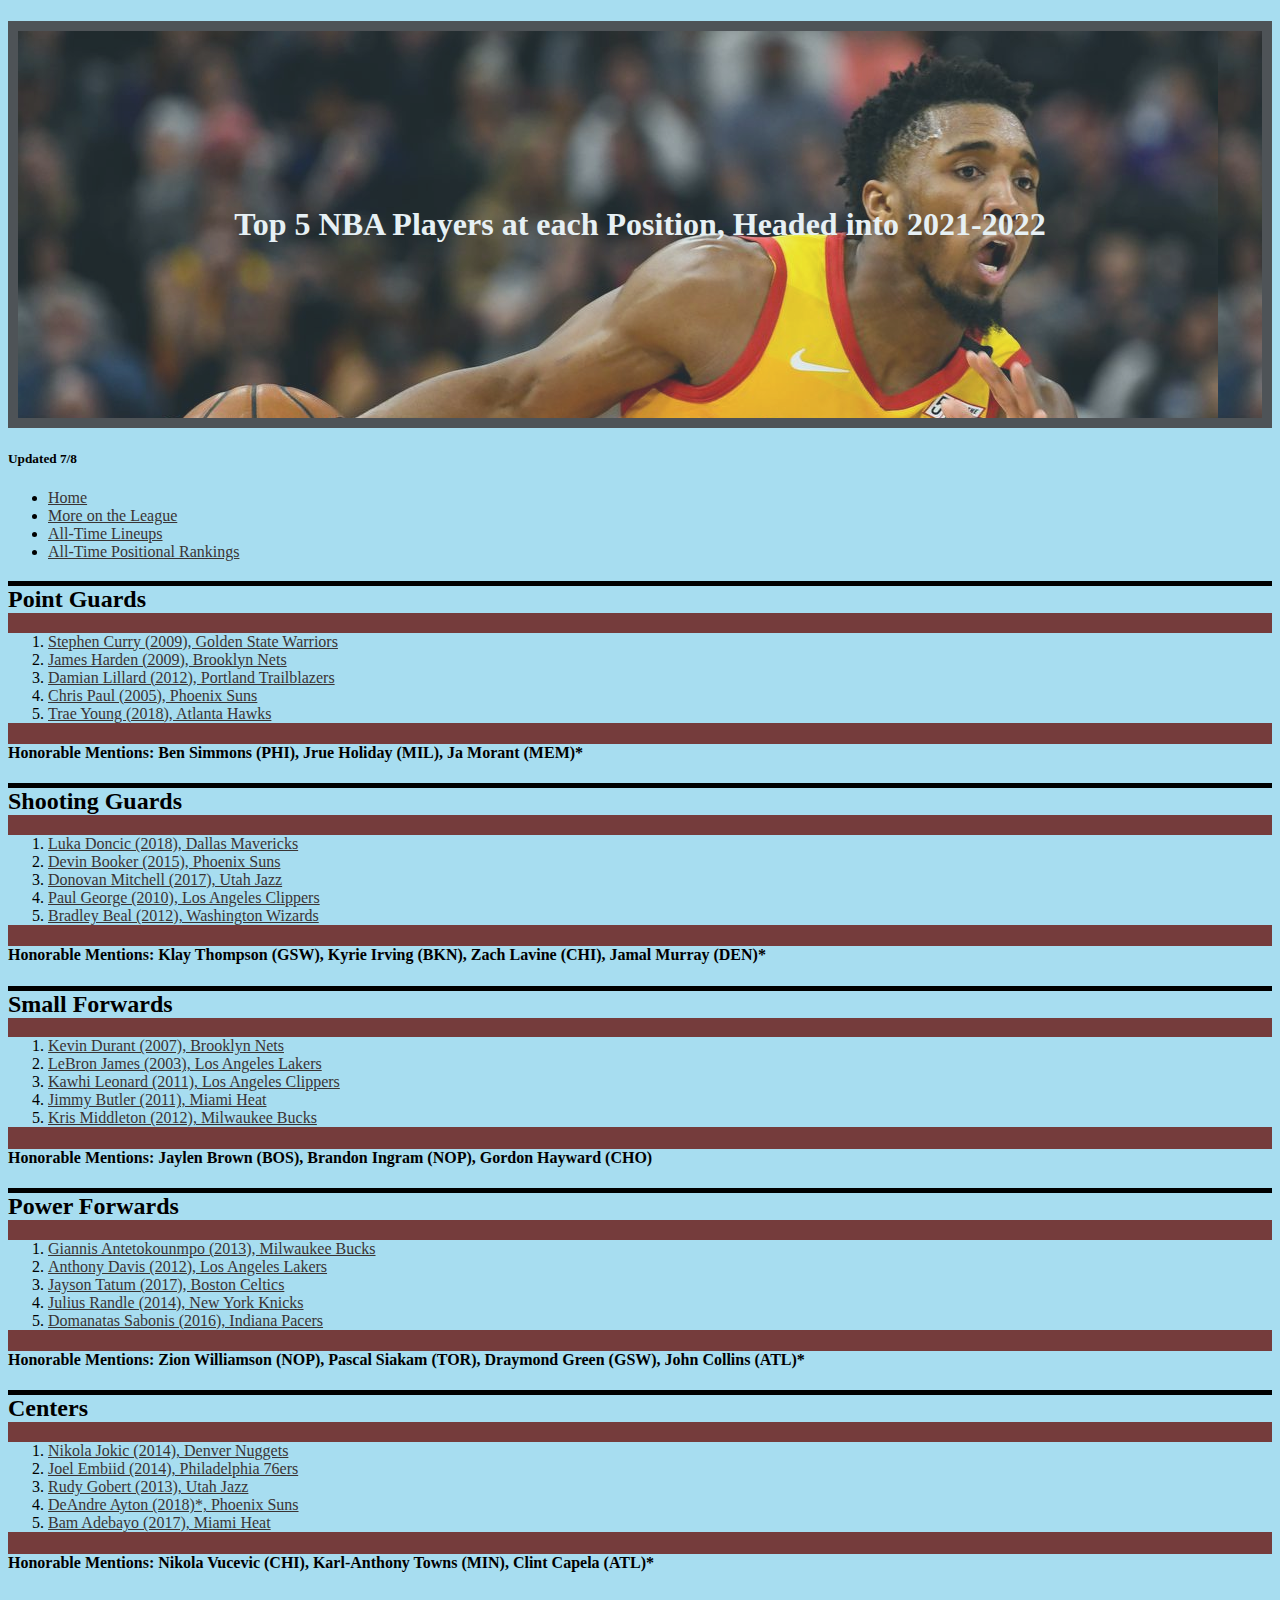
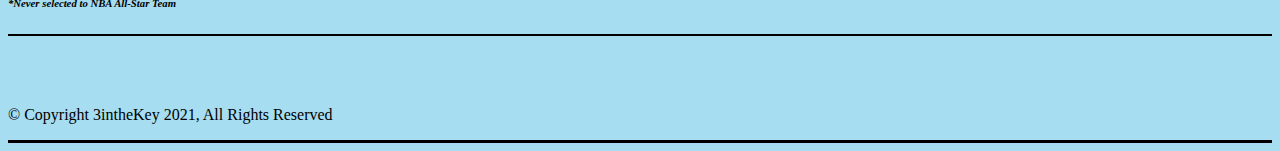
<file: index.html>
<!DOCTYPE html>

<!--For this html project, first just publish the basic skeleton. Then finish CSS course. 
Then review a solid template for html. Then come back to this-->


<html>
  <link href="./epic.css" rel="stylesheet">
  <body>

    <header>
      <title>Top NBA Players</title>
      <h1 id="article_title">Top 5 NBA Players at each Position, Headed into 2021-2022</h1>
      <h5 id="pub">Updated 7/8</h5>
    </header>
    
    <nav class="menu">
      <ul>
        <li><a href="./index.html">Home</a></li>
        <li><a href="./list.html">More on the League</a></li>
        <li><a href="./alltimes5.html">All-Time Lineups</a></li>
        <li><a href="./posrank.html">All-Time Positional Rankings</a></li>
      </ul>
    </nav>

    <article class="rankings">
      <section class="point_guards">
        <h2>Point Guards</h2>
          <ol>
            <li>
              <a href="https://en.wikipedia.org/wiki/Stephen_Curry" target="_blank">Stephen Curry (2009), Golden State Warriors</a>
            </li>
            <li>
              <a href="https://en.wikipedia.org/wiki/James_Harden" target="_blank">James Harden (2009), Brooklyn Nets</a>
            </li>
            <li>
              <a href="https://en.wikipedia.org/wiki/Damian_Lillard" target="_blank">Damian Lillard (2012), Portland Trailblazers</a>
            </li>
            <li>
              <a href="https://en.wikipedia.org/wiki/Chris_Paul" target="_blank">Chris Paul (2005), Phoenix Suns</a>
            </li>
            <li>
              <a href="https://en.wikipedia.org/wiki/Trae Young" target="_blank">Trae Young (2018), Atlanta Hawks</a>
            </li>
          </ol>
          <h4>Honorable Mentions: Ben Simmons (PHI), Jrue Holiday (MIL), Ja Morant (MEM)*</h4>
      </section>
      <section class="shooting_guards">
        <h2>Shooting Guards</h2>
          <ol>
            <li>
              <a href="https://en.wikipedia.org/wiki/Luka_Doncic" target="_blank">Luka Doncic (2018), Dallas Mavericks</a> 
            </li>
            <li>
              <a href="https://en.wikipedia.org/wiki/Devin_Booker" target="_blank">Devin Booker (2015), Phoenix Suns</a>
            </li>
            <li>
              <a href="https://en.wikipedia.org/wiki/Donovan_Mitchell" target="_blank">Donovan Mitchell (2017), Utah Jazz</a>
            </li>
            <li>
              <a href="https://en.wikipedia.org/wiki/Paul_George" target="_blank">Paul George (2010), Los Angeles Clippers</a>
            </li>
            <li>
              <a href="https://en.wikipedia.org/wiki/Bradley_Beal" target="_blank">Bradley Beal (2012), Washington Wizards</a>
            </li>
          </ol>
          <h4>Honorable Mentions: Klay Thompson (GSW), Kyrie Irving (BKN), Zach Lavine (CHI), Jamal Murray (DEN)*</h4>
      </section>
      <section class="small_forwards">
        <h2>Small Forwards</h2>
          <ol>
            <li>
              <a href="https://en.wikipedia.org/wiki/Kevin_Durant" target="_blank">Kevin Durant (2007), Brooklyn Nets</a>
            </li>
            <li>
              <a href="https://en.wikipedia.org/wiki/LeBron_James" target="_blank">LeBron James (2003), Los Angeles Lakers</a>
            </li>
            <li>
              <a href="https://en.wikipedia.org/wiki/Kawhi_Leonard" target="_blank">Kawhi Leonard (2011), Los Angeles Clippers</a>
            </li>
            <li>
              <a href="https://en.wikipedia.org/wiki/Jimmy_Butler" target="_blank">Jimmy Butler (2011), Miami Heat</a>
            </li>
            <li>
              <a href="https://en.wikipedia.org/wiki/Kris_Middleton" target="_blank">Kris Middleton (2012), Milwaukee Bucks</a>
            </li>
          </ol>
          <h4>Honorable Mentions: Jaylen Brown (BOS), Brandon Ingram (NOP), Gordon Hayward (CHO)</h4>
      </section>
      <section class="power_forwards">
        <h2>Power Forwards</h2>
          <ol>
            <li>
              <a href="https://en.wikipedia.org/wiki/Giannis_Antetokounmpo" target="_blank">Giannis Antetokounmpo (2013), Milwaukee Bucks</a>
            </li>
            <li>
              <a href="https://en.wikipedia.org/wiki/Anthony_Davis" target="_blank">Anthony Davis (2012), Los Angeles Lakers</a>
            </li>
            <li>
              <a href="https://en.wikipedia.org/wiki/Jayson_Tatum" target="_blank">Jayson Tatum (2017), Boston Celtics</a>
            </li>
            <li>
              <a href="https://en.wikipedia.org/wiki/Julius_Randle" target="_blank">Julius Randle (2014), New York Knicks</a>
            </li>
            <li>
              <a href="https://en.wikipedia.org/wiki/Domantas_Sabonis" target="_blank">Domanatas Sabonis (2016), Indiana Pacers</a>
            </li>
          </ol>
          <h4>Honorable Mentions: Zion Williamson (NOP), Pascal Siakam (TOR), Draymond Green (GSW), John Collins (ATL)*</h4>
      </section>
      <section class="centers">
        <h2>Centers</h2>
          <ol>
            <li>
              <a href="https://en.wikipedia.org/wiki/Nikola_Jokic" target="_blank">Nikola Jokic (2014), Denver Nuggets</a>
            </li>
            <li>
              <a href="https://en.wikipedia.org/wiki/Joel_Embiid" target="_blank">Joel Embiid (2014), Philadelphia 76ers</a>
            </li>
            <li>
              <a href="https://en.wikipedia.org/wiki/Rudy_Gobert" target="_blank">Rudy Gobert (2013), Utah Jazz</a>
            </li>
            <li>
              <a href="https://en.wikipedia.org/wiki/DeAndre_Ayton" target="_blank">DeAndre Ayton (2018)*, Phoenix Suns</a>
            </li>
            <li>
              <a href="https://en.wikipedia.org/wiki/Bam_Adebayo" target="_blank">Bam Adebayo (2017), Miami Heat</a>
            </li>
          </ol>
          <h4>Honorable Mentions: Nikola Vucevic (CHI), Karl-Anthony Towns (MIN), Clint Capela (ATL)*</h4>
      </section>
        <h6>
          <p>
            <em>*Never selected to NBA All-Star Team</em>
          </p>
        </h6>
    </article>

    <footer class="footer">
      <br>
      <br>
      <br>
      <p>&copy; Copyright 3intheKey 2021, All Rights Reserved</p>
    </footer>
  </body>
</html>
<!--Simulate Picks, Simulate a Season bday-->
</file>
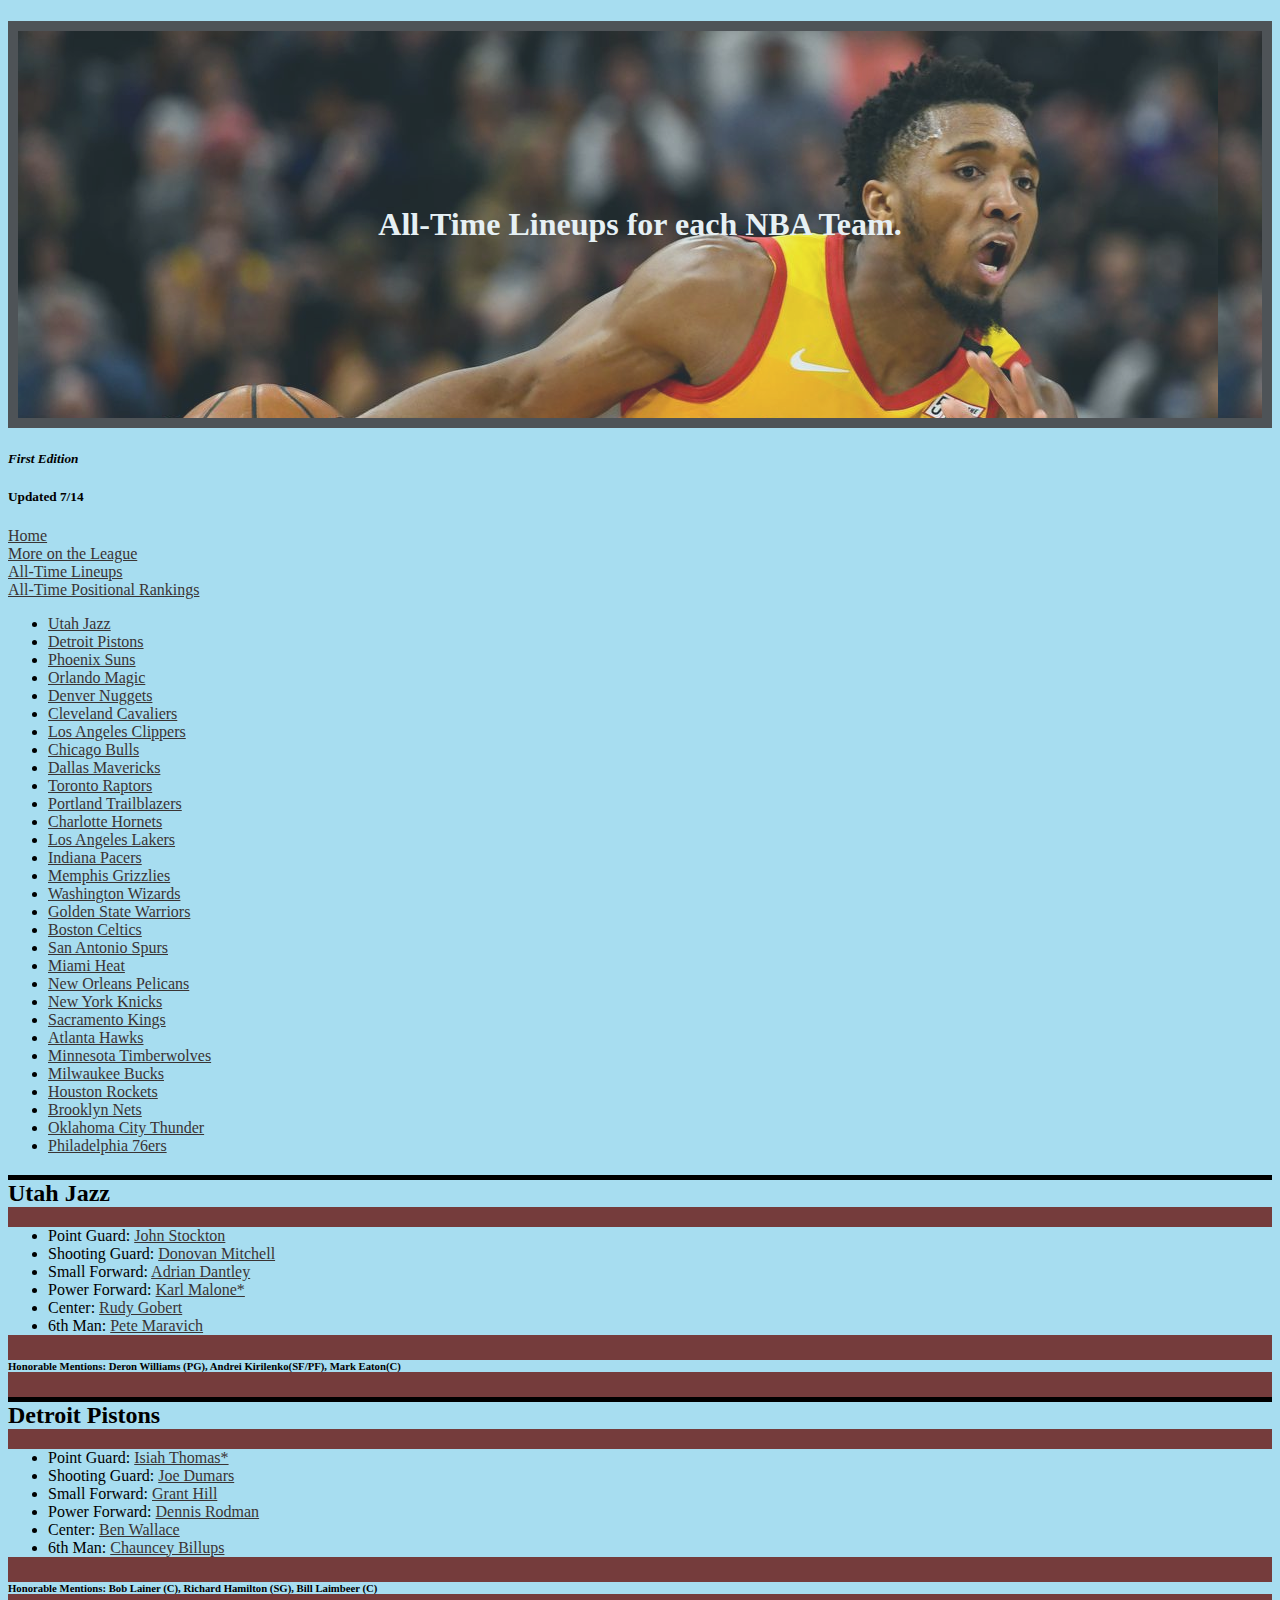
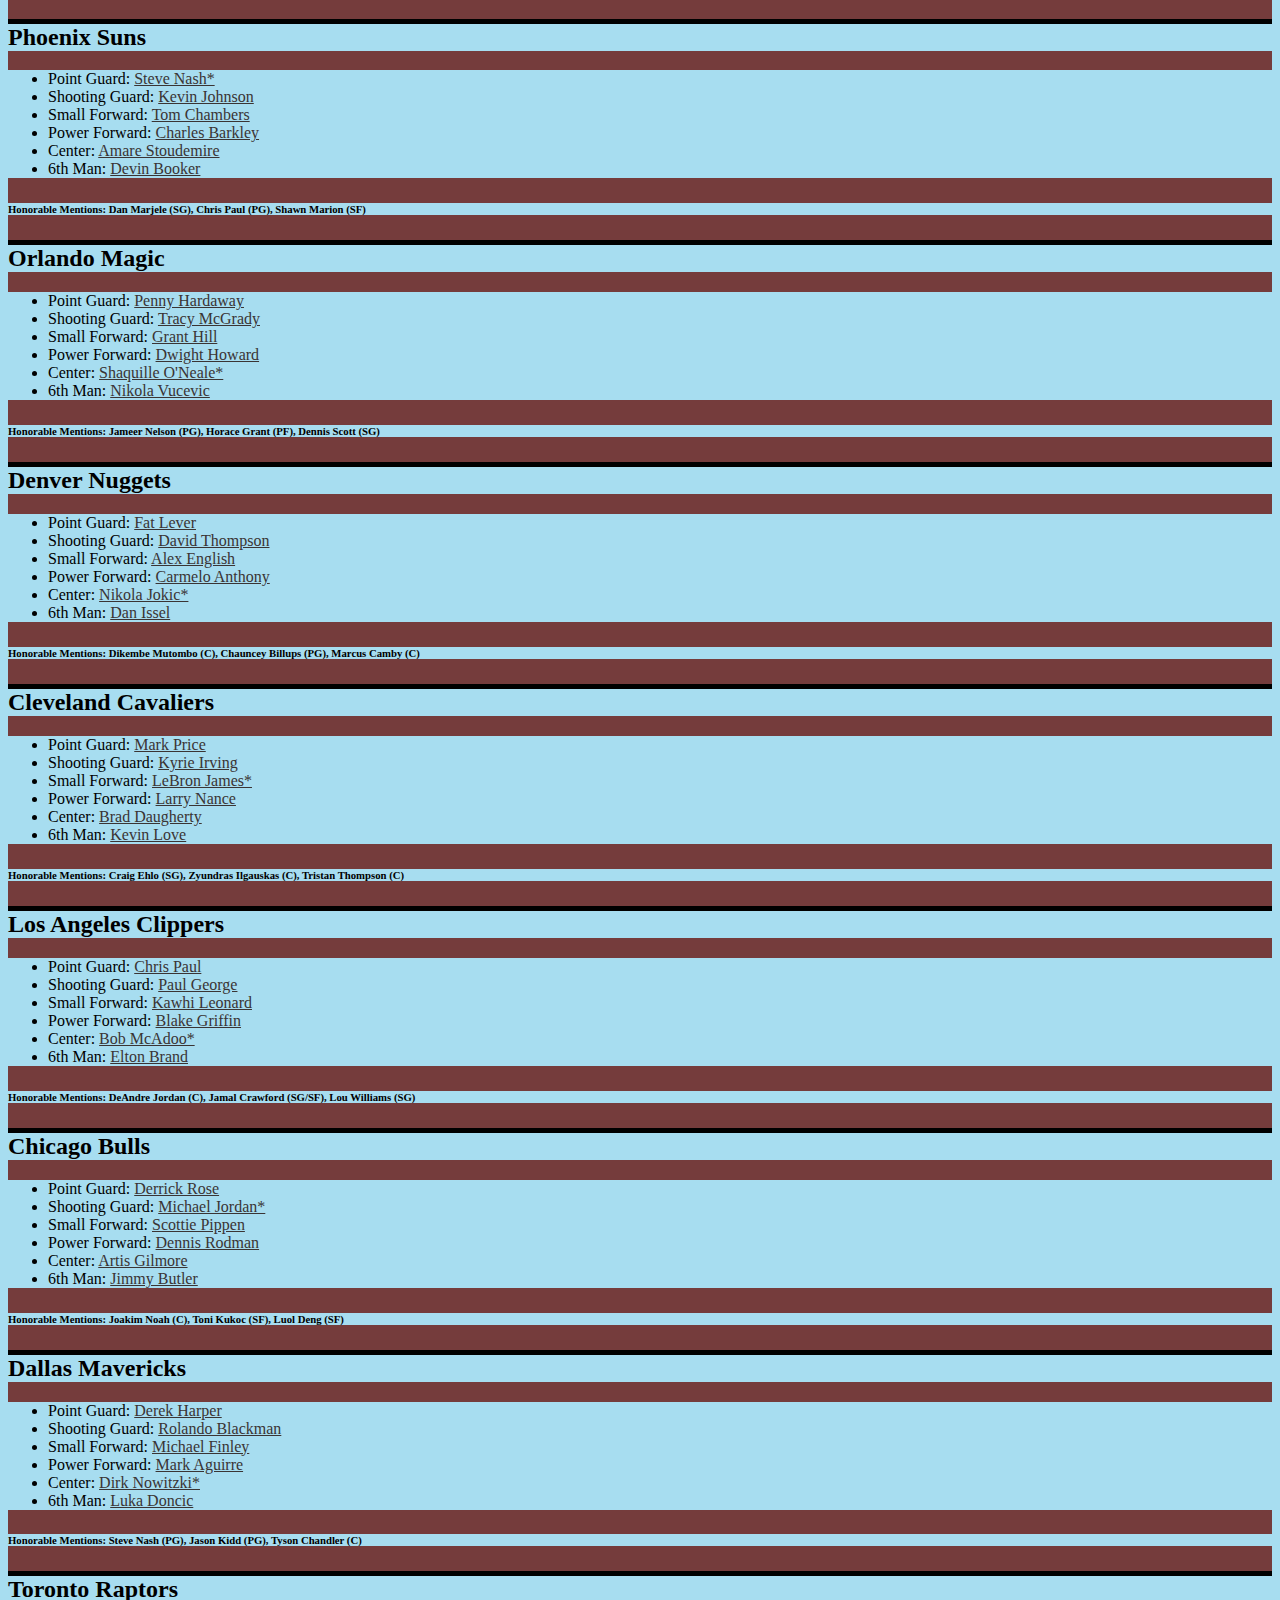
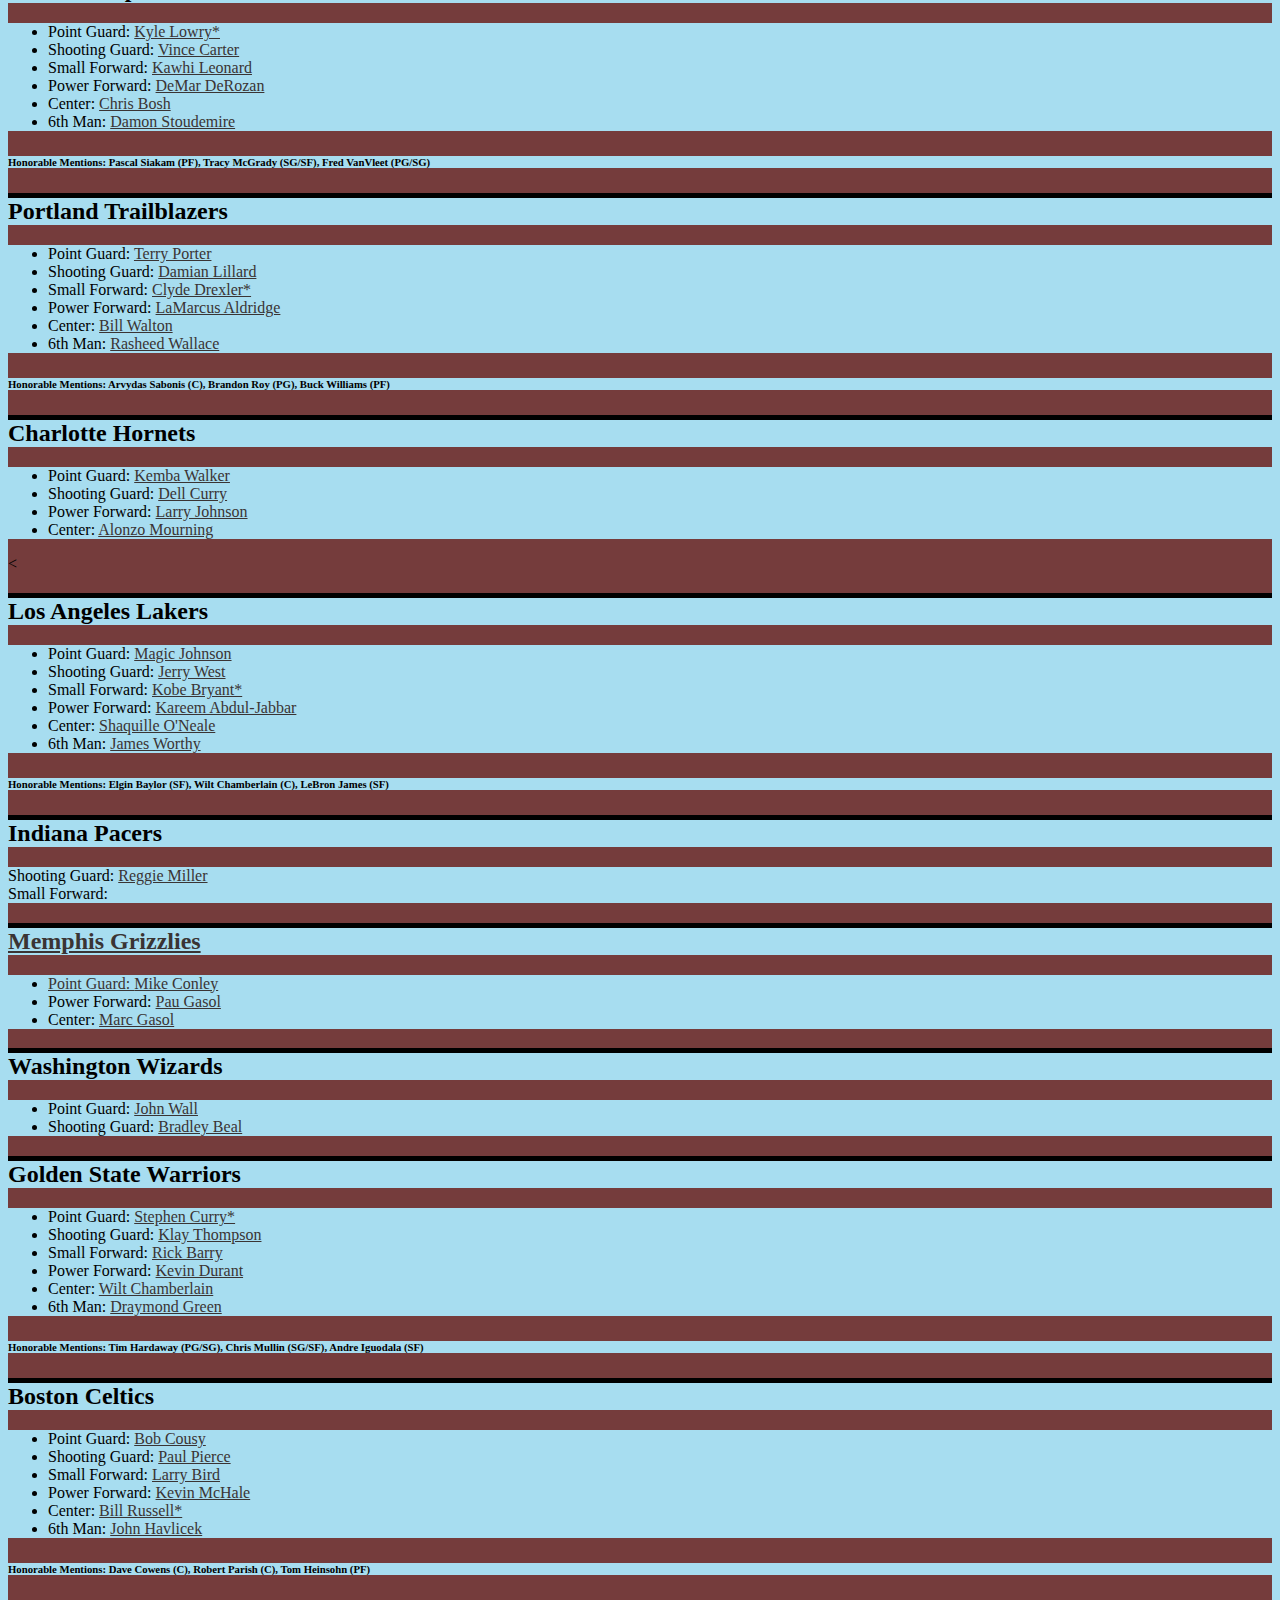
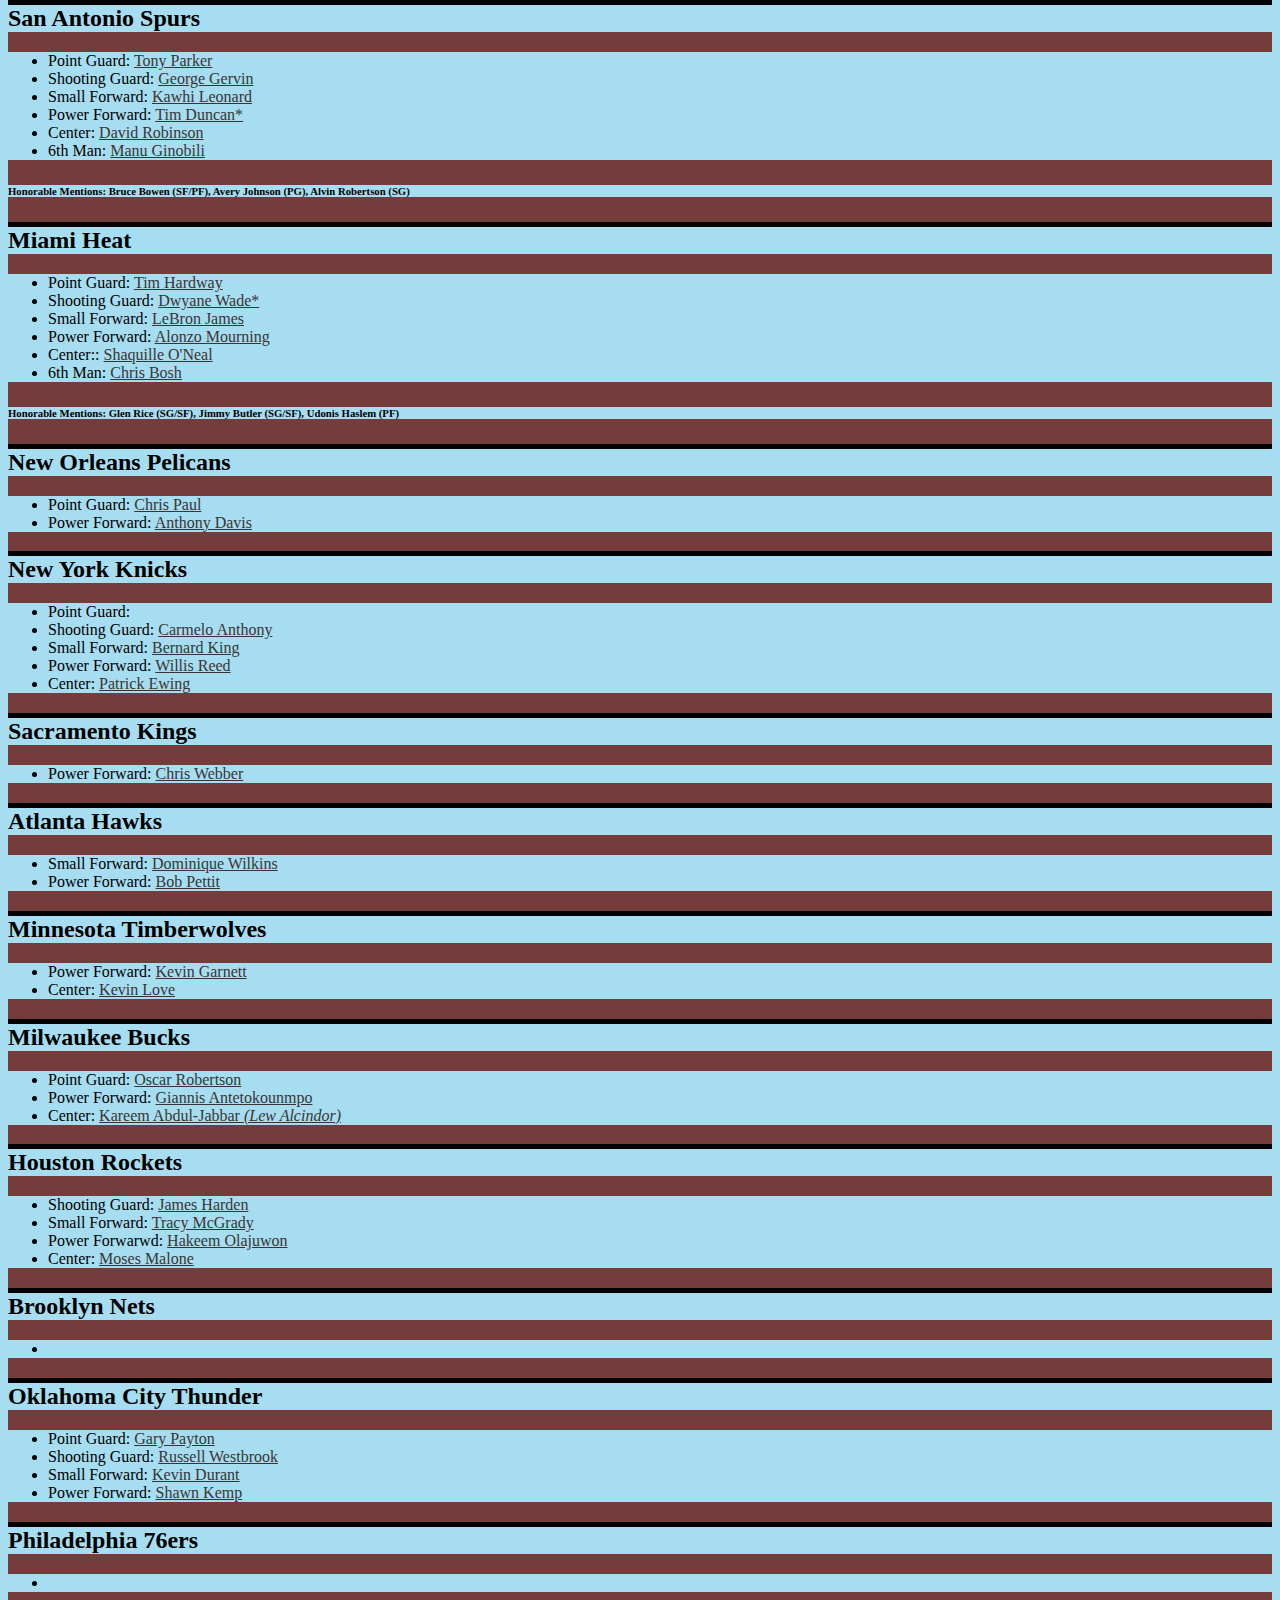
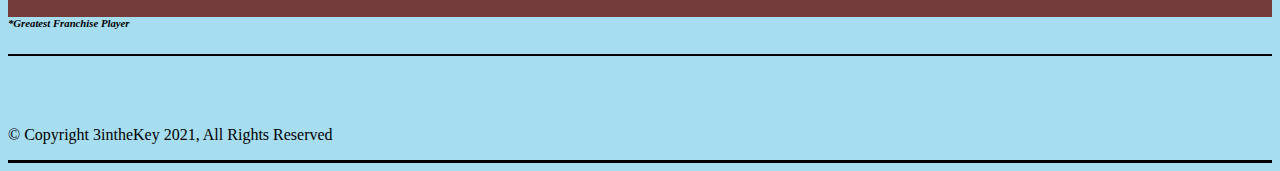
<file: alltimes5.html>
<!DOCTYPE html>

<!-- 
    This is another page on the website dedicated to All-Time starting 5s / lineups (not an explicit ranking)
-->

<html>
  <link href="./epic.css" rel="stylesheet">
  <body>

    <header>
      <title>All-Time Lineups</title>
      <h1 id="article_title">All-Time Lineups for each NBA Team.</h1>
      <h5>
          <!--
              Will be updated. This is just for practice and off the top of my head
          -->
          <em>First Edition</em>
      </h5>
      <h5 id="pub">Updated 7/14</h5>
    </header>
    
    <nav class="menu">
      <span>
        <li><a href="./index.html">Home</a></li>
        <li><a href="./list.html">More on the League</a></li>
        <li><a href="./alltimes5.html">All-Time Lineups</a></li>
        <li><a href="./posrank.html">All-Time Positional Rankings</a></li>
      </span>
      <ul>
          <!--
              Will probably need to adjust font size on this index
              And adjust the spacing to be more horizontal, compact, and clean
            -->
          <!--Use php &/ js to generate these lists with just names?...Notepad come to life,
            Program notepad app?????-->

          <li><a href="#UTA">Utah Jazz</a></li>
          <li><a href="#DET">Detroit Pistons</a></li>
          <li><a href="#PHO">Phoenix Suns</a></li>
          <li><a href="#ORL">Orlando Magic</a></li>
          <li><a href="#DEN">Denver Nuggets</a></li>

          <li><a href="#CLE">Cleveland Cavaliers</a></li>
          <li><a href="#LAC">Los Angeles Clippers</a></li>
          <li><a href="#CHI">Chicago Bulls</a></li>
          <li><a href="#DAL">Dallas Mavericks</a></li>
          <li><a href="#TOR">Toronto Raptors</a></li>

          <li><a href="#POR">Portland Trailblazers</a></li>
          <li><a href="#CHO">Charlotte Hornets</a></li>   
          <li><a href="#LAL">Los Angeles Lakers</a></li>
          <li><a href="#IND">Indiana Pacers</a></li>
          <li><a href="#MEM">Memphis Grizzlies</a></li>

          <li><a href="#WAS">Washington Wizards</a></li>
          <li><a href="#GSW">Golden State Warriors</a></li>
          <li><a href="#BOS">Boston Celtics</a></li>
          <li><a href="#SAS">San Antonio Spurs</a></li>
          <li><a href="#MIA">Miami Heat</a></li>

          <li><a href="#NOP">New Orleans Pelicans</a></li>
          <li><a href="#NYK">New York Knicks</a></li>
          <li><a href="#SAC">Sacramento Kings</a></li>
          <li><a href="#ATL">Atlanta Hawks</a></li>
          <li><a href="#MIN">Minnesota Timberwolves</a></li>
          
          <li><a href="#MIL">Milwaukee Bucks</a></li>
          <li><a href="#HOU">Houston Rockets</a></li>
          <li><a href="#BKN">Brooklyn Nets</a></li>
          <li><a href="#OKC">Oklahoma City Thunder</a></li>
          <li><a href="#PHI">Philadelphia 76ers</a></li>
      </ul>
    </nav>

    <!-- 
        1) Test Links
        2) Power Rankings
        3) Fix Sacing of Index
        4) More formatting 
         
        Spend time MORE wisely

            UTA: PHO: DEN: LAC: DAL: POR: LAL: MEM: 
            GSW: SAS: NOP: SAC: MIN: HOU: OKC: 
            
            PHI: BKN: MIL: ATL: NYK: MIA: BOS: WAS: 
            IND: CHO: TOR: CHI: CLE: ORL: DET:   
    -->

    <article class="team personell">

      <!--Team 1-->  
      <section class="team">
        <h2 id="UTA">Utah Jazz</h2>
        <ul>
           <li>
               Point Guard: <a href="https://en.wikipedia.org/wiki/John_Stockton" target="_blank">John Stockton</a>
           </li>
           <li>
               Shooting Guard: <a href="https://en.wikipedia.org/wiki/Donovan_Mitchell" target="_blank">Donovan Mitchell</a>
           </li>
           <li>
               Small Forward: <a href="https://en.wikipedia.org/wiki/Adrian_Dantley" target="_blank">Adrian Dantley</a>
           </li>
           <li>
               Power Forward: <a href="https://en.wikipedia.org/wiki/Karl_Malone" target="_blank">Karl Malone*</a>
           </li>
           <li>
               Center: <a href="https://en.wikipedia.org/wiki/Rudy_Gobert" target="_blank">Rudy Gobert</a>
           </li>
           <li>
               6th Man: <a href="https://en.wikipedia.org/wiki/Pete_Maravich" target="_blank">Pete Maravich</a>
           </li>
        </ul>
        <h6>Honorable Mentions: Deron Williams (PG), Andrei Kirilenko(SF/PF), Mark Eaton(C)</h6>
      </section>

      <!--Team 2-->
      <section class="team">
        <h2 id="DET">Detroit Pistons</h2>
        <ul>
            <li>
                Point Guard: <a href="https://en.wikipedia.org/wiki/Isiah_Thomas" target="_blank">Isiah Thomas*</a>
            </li>
            <li>
                Shooting Guard: <a href="https://en.wikipedia.org/wikiJoe_Dumars" target="_blank">Joe Dumars</a>
            </li>
            <li>
                Small Forward: <a href="https://en.wikipedia.org/wiki/Grant_Hill" target="_blank">Grant Hill</a>
            </li>
            <li>
                Power Forward: <a href="https:/en.wikipedia.org/wiki/Dennis_Rodman" target="_blank">Dennis Rodman</a>
            </li>
            <li>
                Center: <a href="https://en.wikipedia.org/wiki/Ben_Wallace" target="_blank">Ben Wallace</a>
            </li>
            <li>
                6th Man: <a href="https://en.wikipedia.org/wiki/Chauncey_Billups" target="_blank">Chauncey Billups</a>
            </li>
        </ul>
        <h6>Honorable Mentions: Bob Lainer (C), Richard Hamilton (SG), Bill Laimbeer (C)</h6>
      </section>

      <!--Team 3-->
      <section class="team">
        <h2 id="PHO">Phoenix Suns</h2>
        <ul>
            <li>
                Point Guard: <a href="https://en.wikipedia.org/wiki/Steve_Nash" target="_blank">Steve Nash*</a>
            </li>
            <li>
                Shooting Guard: <a href="https://en.wikipedia.org/wiki/Kevin_Johsnon" target="_blank">Kevin Johnson</a>
            </li>
            <li>
                Small Forward: <a href="https://en.wikipedia.org/wiki/Tom_Chambers" target="_blank">Tom Chambers</a>
            </li>
            <li>
                Power Forward: <a href="https://en.wikipedia.org/wiki/Charles_Barkley" target="_blank">Charles Barkley</a>
            </li>
            <li>
                Center: <a href="https://en.wikipedia.org/wiki/Amare_Stoudemire" target="_blank">Amare Stoudemire</a>
            </li>
            <li>
                6th Man: <a href="https://en.wikipedia.org/wiki/Devin_Booker" target="_blank">Devin Booker</a>
            </li>
        </ul>
        <h6>Honorable Mentions: Dan Marjele (SG), Chris Paul (PG), Shawn Marion (SF)</h6> 
      </section>

      <!--Team 4-->
      <section class="team">
        <h2 id="ORL">Orlando Magic</h2>
        <ul>
            <li>
                Point Guard: <a href="https://en.wikipedia.org/wiki/Penny_Hardaway" target="_blank">Penny Hardaway</a>
            </li>
            <li>
                Shooting Guard: <a href="https://en.wikipedia.org/wiki/Tracy_McGrady" target="_blank">Tracy McGrady</a>
            </li>
            <li>
                Small Forward: <a href="https://en.wikipedia.org/wiki/Grant_Hill" target="_blank">Grant Hill</a>
            </li>
            <li>
                Power Forward: <a href="https://en.wikipedia.org/wiki/Dwight_Howard" target="_blank">Dwight Howard</a>
            </li>
            <li>
                Center: <a href="https://en.wikipedia.org/wiki/Shaquille_O'Neale" target="_blank">Shaquille O'Neale*</a>
            </li>
            <li>
                6th Man: <a href="https:en.wikipedia.org/wiki/Nick_Anderson" target="_blank">Nikola Vucevic</a>
            </li>
        </ul>
        <h6>Honorable Mentions: Jameer Nelson (PG), Horace Grant (PF), Dennis Scott (SG)</h6>
      </section>

      <!--Team 5-->
      <section class="team">
        <!--jokic, mutombo, murray, english, iverson, billups, melo, camby, fat, dan issel, david thompson-->
        <h2 id="DEN">Denver Nuggets</h2>
        <ul>
            <li>
                Point Guard: <a href="https://en.wikipedia.org/wiki/lafayette_lever" target="_blank">Fat Lever</a>
            </li>
            <li>
                Shooting Guard: <a href="https://en.wikipedia.org/wiki/David_Thompson" target="_blank">David Thompson</a>
            </li>
            <li>
                Small Forward: <a href="https://en.wikipedia.org/wiki/Alex_English" target="_blank">Alex English</a>
            </li>
            <li>
                Power Forward: <a href="https://en.wikipedia.org/wiki/Carmelo_Anthony" target="_blank">Carmelo Anthony</a>
            </li>
            <li>
                Center: <a href="https://en.wikipedia.org/wiki/Nikola_Jokic" target="_blank">Nikola Jokic*</a>
            </li>
            <li>
                6th Man: <a href="https://en.wikipedia.org/wiki/Dan_Issel" target="_blank">Dan Issel</a>
            </li>
        </ul>
        <h6>Honorable Mentions: Dikembe Mutombo (C), Chauncey Billups (PG), Marcus Camby (C)</h6>
      </section>

      <!--Team 6-->
      <section class="team">
        <h2 id="CLE">Cleveland Cavaliers</h2>
        <ul>
            <li>
                Point Guard: <a href="https://en.wikipedia.org/wiki/Mark_Price" target="_blank">Mark Price</a>
            </li>
            <li>
                Shooting Guard: <a href="https://en.wikipedia.org/wiki/Kyrie_Irving" target="_blank">Kyrie Irving</a>
            </li>
            <li>
                Small Forward: <a href="https://en.wikipedia.org/wiki/LeBron_James" target="_blank">LeBron James*</a>
            </li>
            <li>
                Power Forward: <a href="https://en.wikipedia.org/wiki/Larry_Nance" target="_blank">Larry Nance</a>
            </li>
            <li>
                Center: <a href="https://en.wikipedia.org/wiki/Brad_Daugherty" target="_blank">Brad Daugherty</a>
            </li>
            <li>
                6th Man: <a href="https://en.wikipedia.org/wiki/Kevin_Love" target="_blank">Kevin Love</a>
            </li>
        </ul>
        <h6>Honorable Mentions: Craig Ehlo (SG), Zyundras Ilgauskas (C), Tristan Thompson (C)</h6>
      </section>

      <!--Team 7-->
      <section class="team">
        <h2 id="LAC">Los Angeles Clippers</h2>
        <ul>
            <li>
                Point Guard: <a href="https://en.wikipedia.org/wiki/Chris_Paul" target="_blank">Chris Paul</a>
            </li>
            <li>
                Shooting Guard: <a href="https://en.wikipedia.org/wiki/Paul_George" target="_blank">Paul George</a>
            </li>
            <li>
                Small Forward: <a href="https://en.wikipedia.org/wiki/Kawhi_Leonard" target="_blank">Kawhi Leonard</a>
            </li>
            <li>
                Power Forward: <a href="https://en.wikipedia.org/wiki/Blake_Griffin" target="_blank">Blake Griffin</a>
            </li>
            <li>
                Center: <A href="https://en.wikipedia.org/wiki/Bob_McAdoo" target="_blank">Bob McAdoo*</A>
            </li>
            <li>
                6th Man: <a href="https://en.wikipedia.org/wiki/Elton_Brand" target="_blank">Elton Brand</a>
            </li>
        </ul>
        <h6>Honorable Mentions: DeAndre Jordan (C), Jamal Crawford (SG/SF), Lou Williams (SG)</h6>
      </section>

      <!--Team 8-->
      <section class="team">
          <h2 id="CHI">Chicago Bulls</h2>
          <ul>
              <li>
                  Point Guard: <a href="https://en.wikipedia.org/wiki/Derrick_Rose" target="_blank">Derrick Rose</a>
              </li>
              <li>
                  Shooting Guard: <a href="https://en.wikipedia.org/wiki/Michael_Jordan" target="_blank">Michael Jordan*</a>
              </li>
              <li>
                  Small Forward: <a href="https://en.wikipedia.org/Scottie_Pippen" target="_blank">Scottie Pippen</a>
              </li>
              <li>
                  Power Forward: <a href="https://en.wikipedia.org/Dennis_Rodamn" target="_blank">Dennis Rodman</a>
              </li>
              <li>
                  Center: <a href="https://en.wikipedia.org/wiki/Artis_Gilmore" target="_blank">Artis Gilmore</a>
              </li>
              <li>
                  6th Man: <a href="https://en.wikipedia.org/wiki/Jimmy_Butler" target="_blank">Jimmy Butler</a>
              </li>
          </ul>
          <h6>Honorable Mentions: Joakim Noah (C), Toni Kukoc (SF), Luol Deng (SF)</h6>
      </section>

      <!--Team 9-->
      <section class="team">
          <h2 id="DAL">Dallas Mavericks</h2>
          <ul>
              <!--Dirk, Luka, Nash, Aguirre, Chandler, Kidd, Finley, Rolando Blackman, Derek Harper-->
              <li>
                  Point Guard: <a href="https://en.wikipedia.org/wiki/Derek_Harper" target="_blank">Derek Harper</a>
              </li>
              <li>
                  Shooting Guard: <a href="https://en.wikipedia.org/wiki/Rolando_Blackman" target="_blank">Rolando Blackman</a>
              </li>
              <li>
                  Small Forward: <a href="https://en.wikipedia.org/wiki/Michael_Finley" target="_blank">Michael Finley</a>
              </li>
              <li>
                  Power Forward: <a href="https://en.wikipedia.org/wiki/Mark_Aguirre" target="_blank">Mark Aguirre</a>
              </li>
              <li>
                  Center: <a href="https://en.wikipedia.org/wiki/Dirk_Nowitzki" target="_blank">Dirk Nowitzki*</a>
              </li>
              <li>
                  6th Man: <a href="https://en.wikipedia.org/wiki/Luka_Doncic" target="_blank">Luka Doncic</a>
              </li>
          </ul>
          <h6>Honorable Mentions: Steve Nash (PG), Jason Kidd (PG), Tyson Chandler (C)</h6>
      </section>

      <!--Team 10-->
      <section class="team">
          <h2 id="TOR">Toronto Raptors</h2>
          <ul>
              <li>
                  Point Guard: <a href="https://en.wikipedia.org/wiki/Kyle_Lowry" target="_blank">Kyle Lowry*</a>
              </li>
              <li>
                  Shooting Guard: <a href="https://en.wikipedia.org/wiki/Vince_Carter" target="_blank">Vince Carter</a>
              </li>
              <li>
                  Small Forward: <a href="https://en.wikipedia.org/wiki/Kawhi_Leonard" target="_blank">Kawhi Leonard</a>
              </li>
              <li>
                  Power Forward: <a href="https://en.wikipedia.org/wiki/DeMar_DeRozan" target="_blank">DeMar DeRozan</a>
              </li>
              <li>
                  Center: <a href="https://en.wikipedia.org/wiki/Chris_Bosh" target="_blank">Chris Bosh</a>
              </li>
              <li>
                  6th Man: <a href="https://en.wikipedia.org/wiki/DAmon_Stoudemire" target="_blank">Damon Stoudemire</a>
              </li>
            </ul>
            <h6>Honorable Mentions: Pascal Siakam (PF), Tracy McGrady (SG/SF), Fred VanVleet (PG/SG) </h6>
      </section>

      <!--Team 11-->
      <section class="team">
          <h2 id="POR">Portland Trailblazers</h2>
          <ul>
              <li>
                  Point Guard: <a href="https://en.wikipedia.org/wiki/Terry_Porter" target="_blank">Terry Porter</a>
              </li>
              <li>
                  Shooting Guard: <a href="https://en.wikipedia.org/wiki/Damian_Lillard" target="_blank">Damian Lillard</a>
              </li>
              <li>
                  Small Forward: <a href="https://en.wikipedia.org/wiki/Clyde_Drexler" target="_blank">Clyde Drexler*</a>
              </li>
              <li>
                  Power Forward: <a href="https://en.wikipedia.org/wiki/LaMarcus Aldridge" target="_blank">LaMarcus Aldridge</a>
              </li>
              <li>
                  Center: <a href="https://en.wikipedia.org/wiki/Bill_Walton" target="_blank">Bill Walton</a>
              </li>
              <li>
                  6th Man: <a href="https://en.wikipedia.org/wiki/Rasheed_Wallace" target="_blank">Rasheed Wallace</a>
              </li>
          </ul>
          <h6>Honorable Mentions: Arvydas Sabonis (C), Brandon Roy (PG), Buck Williams (PF)</h6>
      </section>

      <!--Team 12-->
      <section class="team">
          <h2 id="CHO">Charlotte Hornets</h2>
          <!--Bogues, Coleman, Wallace, Gill, Jefferson-->
          <ul>
              <li>
                  Point Guard: <a href="https://en.wikipedia.org/wiki/Kemba_Walker" target="_blank">Kemba Walker</a>
              </li>
              <li>
                  Shooting Guard: <a href="https://en.wikipedia.org/wiki/Dell_Curry" target="_blank">Dell Curry</a>
              </li>
              <li>
                  Power Forward: <a href="https://en.wikipedia.org/wiki/Larry_Johnson">Larry Johnson</a>
              </li>
              <li>
                  Center: <a href="https://en.wikipedia.org/wiki/Alonzo_Mourning">Alonzo Mourning</a>
              </li>
          </ul>
     
      </section>
      <!--Team 13-->
      <section class="team"><
          <h2 id="LAL">Los Angeles Lakers</h2>
          <ul>
              <li>
                  Point Guard: <a href="https://en.wikipedia.org/wiki/Magic_Johnson" target="_blank">Magic Johnson</a>
              </li>
              <li>
                  Shooting Guard: <a href="https://en.wikipedia.org/wiki/Jerry_West" target="_blank">Jerry West</a>
              </li>
              <li>
                  Small Forward: <a href="https://en.wikipedia.org/wiki/Kobe_Bryant" target="_blank">Kobe Bryant*</a>
              </li>
              <!--Can Kobe the greatest Laker, while Magic remains the greatest player? There are non-playing qualities that can contribute to this-->
              <li>
                  Power Forward: <a href="https://en.wikipedia.org/wiki/Kareem_Abdul-Jabbar" target="_blank">Kareem Abdul-Jabbar</a>
              </li>
              <li>
                  Center: <a href="https://en.wikipedia.org/wiki/Shaquille_O'Neal" target="_blank">Shaquille O'Neale</a>
              </li>
              <li>
                  6th Man: <a href="https://en.wikipedia.org/wiki/James_Worthy" target="_blank">James Worthy</a>
              </li>
          </ul>
          <h6>Honorable Mentions: Elgin Baylor (SF), Wilt Chamberlain (C), LeBron James (SF)</h6>
      </section>

      <!--Team 14-->
      <section class="team">
          <h2 id="IND">Indiana Pacers</h2>
          <!--Jermaine O'Neale, Rick Smits, Mark Jackson, David West, Roy Hibbert, George Hill, Chris Mullin-->
          <li>
              Shooting Guard: <a href="https://en.wikipedia.org/wiki/Reggie_Miller" target="_blank">Reggie Miller</a>
          </li>
          <li>
              Small Forward: <a href="https://en.wikipedia.org/wiki/Paul_George" target="_blank"
          </li>
     
      </section>
      <!--Team 15-->
      <section class="team">
          <h2 id="MEM">Memphis Grizzlies</h2>
          <!--Shane Battier, Rudy Gay, Zach Randolph, Tony Allen, primes lol-->
          <ul>
            <li>
                Point Guard: <a href="https://en.wikipedia.org/wiki/Mike_Conley" target="_blank">Mike Conley</a>
            </li>
            <li>
                Power Forward: <a href="https://en.wikipedia.org/wiki/Pau_Gasol" target="_blank">Pau Gasol</a>
            </li>
            <li>
                Center: <a href="https://en.wikipedia.org/wiki/Marc_Gasol" target="_blank">Marc Gasol</a>
            </li>
          </ul>
      
      </section>
      <!--Team 16-->
      <section class="team">
          <h2 id="WAS">Washington Wizards</h2>
          <!--Gilbert Arenas, Michael Jordan, Unseld-->
          <ul>
              <li>
                  Point Guard: <a href="https://en.wikipedia.org/wiki/John_Wall" target="_blank">John Wall</a>
              </li>
              <li>
                  Shooting Guard: <a href="https://en.wikipedia.org/wiki/Bradley_Beal" target="_blank">Bradley Beal</a>
              </li>
          </ul>
         
      </section>
      <!--Team 17-->
      <section class="team">
          <h2 id="GSW">Golden State Warriors</h2>
          <ul>
              <li>
                  Point Guard: <a href="https://en.wikipedia.org/wiki/Stephen_Curry" target="_blank">Stephen Curry*</a>
              </li>
              <li>
                  Shooting Guard: <a href="https:/en.wikipedia.org/wiki/Klay_Thompson" target="_blank">Klay Thompson</a>
              </li>
              <li>
                  Small Forward: <a href="https://en.wikipedia.org/Rick_Barry" target="_blank">Rick Barry</a>
              </li>
              <li>
                  Power Forward: <a href="https://en.wikipedia.org/wiki/Kevin_Durant" target="_blank">Kevin Durant</a>
              </li>
              <li>
                  Center: <a href="https://en.wikipedia.org/wiki/Wilt_Chamberlain" target="_blank">Wilt Chamberlain</a>
              </li>
              <li>
                  6th Man: <a href="https://en.wikipedia.org/wiki/Draymond_Green" target="_blank">Draymond Green</a>
              </li>
          </ul>
          <h6>Honorable Mentions: Tim Hardaway (PG/SG), Chris Mullin (SG/SF), Andre Iguodala (SF)</h6> 
      </section>
      
      <!--Team 18-->
      <section class="team">
          <h2 id="BOS">Boston Celtics</h2>
          <!--cousy/rondo/johnson/jones, jones/pierce/dennis/allen/kc jones, bird/havlicek/walker, garnett/mchale, russell.parish-->
          <ul>
              <li>
                  Point Guard: <a href="https://en.wikipedia.org/wiki/Bob_Cousy" target="_blank">Bob Cousy</a>
              </li>
              <li>
                  Shooting Guard: <a href="https://en.wikipedia.org/wiki/Paul_Pierce" target="_blank">Paul Pierce</a>
              </li>
              <li>
                  Small Forward: <a href="https://en.wikipedia.org/wiki/Larry_Bird" target="_blank">Larry Bird</a>
              </li>
              <li>
                  Power Forward: <a href="https://en.wikipedia.org/en/wiki/Kevin_McHale" target="_blank">Kevin McHale</a>
              </li>
              <li>
                  Center: <a href="https://en.wikipedia.org/wiki/Bill_Russell" target="_blank">Bill Russell*</a>
              </li>
              <li>
                  6th Man: <a href="https:en.wikipedia.org/wiki/John_Havlicek" target="_blank">John Havlicek</a>
              </li>
          </ul>
          <h6>Honorable Mentions: Dave Cowens (C), Robert Parish (C), Tom Heinsohn (PF)</h6>
      </section>

      <!--Team 19-->
      <section class="team">
          <h2 id="SAS">San Antonio Spurs</h2>
          <ul>
              <li>
                  Point Guard: <a href="https://en.wikipedia.org/wiki/Tony_Parker" target="_blank">Tony Parker</a>
              </li>
              <li>
                  Shooting Guard: <a href="https://en.wikipedia.org/wiki/George_Gervin" target="_blank">George Gervin</a>
              </li>
              <li>
                  Small Forward: <a href="https::/en.wikipedia.org/wiki/Kawhi_Leonard" target="_blank">Kawhi Leonard</a>
              </li>
              <li>
                  Power Forward: <a href="https://en.wikipedia.org/wiki/Tim_Duncan" target="_blank">Tim Duncan*</a>
              </li>
              <li>
                  Center: <a href="https://en.wikipedia.org/wiki/David_Robinson" target="_blank">David Robinson</a>
              </li>
              <li>
                  6th Man: <a href="https://en.wikipedia.org/wiki/Manu_Ginobili" target="_blank">Manu Ginobili</a>
              </li>
          </ul>
          <h6>Honorable Mentions: Bruce Bowen (SF/PF), Avery Johnson (PG), Alvin Robertson (SG)</h6>
  
      </section>
      <!--Team 20-->
      <section class="team">
          <h2 id="MIA">Miami Heat</h2>
          <ul>
              <li>
                  Point Guard: <a href="https://en.wikipedia.org/wiki/Tim_Hardaway" target="_blank">Tim Hardway</a>
              </li>
              <li>
                  Shooting Guard: <a href="https://en.wikipedia.org/wiki/Dwyane_Wade" target="_blank">Dwyane Wade*</a>
              </li>
              <li>
                  Small Forward: <a href="https://en.wikipedia.org/wiki/LeBron_James" target="_blank">LeBron James</a>
              </li>
              <li>
                  Power Forward: <a href="https://en.wikipedia.org/wiki/Alonzo_Mourning" target="_blank">Alonzo Mourning</a>
              </li>
              <li>
                  Center:: <a href="https://en.wikipedia.org/wiki/Shaquille_O'Neal" target="_blank">Shaquille O'Neal</a>
              </li>
              <li>
                  6th Man: <a href="https//en.wikipedia.org/wiki/Chris_Bosh" target="_blank">Chris Bosh</a>
              </li>
          </ul>
          <h6>Honorable Mentions: Glen Rice (SG/SF), Jimmy Butler (SG/SF), Udonis Haslem (PF)</h6>
    
      </section>
      <!--Team 21-->
      <section class="team">
          <h2 id="NOP">New Orleans Pelicans</h2>
          <!--Peja, Zion, Ingram, Holiday-->
          <ul>
              <li>
                Point Guard: <a href="https://en.wikipedia.org/wiki/Chris_Paul">Chris Paul</a>
              </li>
              <li>
                Power Forward: <a href="https://en.wikipedia.org/wiki/Anthony_Davis">Anthony Davis</a>
              </li>
          </ul>
          
      </section>
      <!--Team 22-->
      <section class="team">
          <h2 id="NYK">New York Knicks</h2>
          <!--Houston, Starks, Sprewell-->
          <ul>
              <li>
                  Point Guard: <a href="https://en.wikipedia.org/wiki/Walt_Frazier" target="_blank"></a>
              </li>
              <li>
                  Shooting Guard: <a href="https://en.wikipedia.org/wiki/Carmelo_Anthony" target="_blank">Carmelo Anthony</a>
              </li>
              <li>
                  Small Forward: <a href="https://en.wikipedia.org/wiki/Bernard_King" target="_blank">Bernard King</a>
              </li>
              <li>
                  Power Forward: <a href="https://en.wikipedia.org/wiki/Willis_Reed" target="_blank">Willis Reed</a>
              </li>
              <li>
                  Center: <a href="https://en.wikipedia.org/wiki/Patrick_Ewing" target="_blank">Patrick Ewing</a>
              </li>
          </ul>
      </section
      >
      <!--Team 23-->
      <section class="team">
          <h2 id="SAC">Sacramento Kings</h2>
          <!--peja, fox, bibby, lucas, robertson-->
          <ul>
              <li>
                  Power Forward: <a href="https://en.wikipedia.org/wiki/Chris_Webber" target="_blank">Chris Webber</a>
              </li>
          </ul>
      </section
      >
      <!--Team 24-->
      <section class="team">
          <h2 id="ATL">Atlanta Hawks</h2>
          <!--young, rollins, rivers, johnson, horford, millsap-->
          <ul>
              <li>
                  Small Forward: <a href="https://en.wikipedia.org/wiki/Dominique_Wilkins" target="_blank">Dominique Wilkins</a>
              </li>
              <li>
                  Power Forward: <a href="https://en.wikipedia.org/wiki/Bob_Pettit" target="_blank">Bob Pettit</a>
              </li>
          </ul>
      </section>

      <!--Team 25-->
      <section class="team">
          <h2 id="MIN">Minnesota Timberwolves</h2>
          <ul>
              <!--Towns, Cassell, Scerbiak-->
              <li>
                  Power Forward: <a href="https://en.wikipedia.org/wiki/Kevin_Garnett" target="_blank">Kevin Garnett</a>
              </li>
              <li>
                  Center: <a href="https://en.wikipedia.org/wiki/Kevin_Love" target="_blank">Kevin Love</a>
              </li>
          </ul>
      </section>

      <!--Team 26-->
      <section class="team">
          <h2 id="MIL">Milwaukee Bucks</h2>
          <!--Moncrief, Middleton, Allen, Redd, Dandridge-->
          <ul>
              <li>
                  Point Guard: <a href="https://en.wikipedia.org/wiki/Oscar_Robertson" target="_blank">Oscar Robertson</a>
              </li>
              <li>
                  Power Forward: <a href="https://en.wikipedia.org/wiki/Giannis_Antetokounmpo" target="_blank">Giannis Antetokounmpo</a>
              </li>
              <li>
                  Center: <a href="https://en.wikipedia.org/wiki/Kareem_Abdul-Jabbar">Kareem Abdul-Jabbar <em>(Lew Alcindor)</em></a>
              </li>
          </ul>
      </section>

      <!--Team 27-->
      <section class="team">
          <h2 id="HOU">Houston Rockets</h2>
          <!--Francis, Gordon, Sampson, Barkley, Drexler, -->
          <ul>
              <li>
                  Shooting Guard: <a href="https://en.wikipedia.org/wiki/James_Harden" target="_blank">James Harden</a>
              </li>
              <li>
                  Small Forward: <a href="https://en.wikipedia.org/wiki/Tracy_McGrady" target="_blank">Tracy McGrady</a> 
              </li>
              <li>
                  Power Forwarwd: <a href="https:en.wikipedia.org/wiki/Hakeem/Olajuwon" target="_blank">Hakeem Olajuwon</a>
              </li>
              <li>
                  Center: <a href="https://en.wikipedia.org/wiki/Moses_Malone" target="_blank">Moses Malone</a>
              </li>
          </ul>    
      </section>

      <!--Team 28-->
      <section class="team">
          <h2 id="BKN">Brooklyn Nets</h2>
          <!--Durant, Irving, Harden, Lopez, Coleman, MArtin, Kidd, Johnson, Lopez, Buck Will -->
          <ul>
              <li>

              </li>
          </ul>  
      </section>

      <!--Team 29-->
      <section class="team">
          <h2 id="OKC">Oklahoma City Thunder</h2>
          <!--Allen, Adams, Sikma, Schremft-->
          <ul>
              <li>
                  Point Guard: <a href="https://en.wikipedia.org/wiki/Gary_Payton" target="_blank">Gary Payton</a>
              </li>
              <li>
                  Shooting Guard: <a href="https:en.wikipedia.org/wiki/Russell_Westbrook" target="_blank">Russell Westbrook</a>
              </li>
              <li>
                  Small Forward: <a href="https://en.wikipedia.org/wiki/Kevin_Durant" target="_blank">Kevin Durant</a>
              </li>
              <li>
                  Power Forward: <a href="https://en.wikipedia.org/wiki/Shawn_Kemp" target="_blank">Shawn Kemp</a>
              </li>
          </ul>
      </section>

      <!--Team 30-->
      <section class="team">
          <h2 id="PHI">Philadelphia 76ers</h2>
          <!--embiid, mo cheeks, chamberlain, iguodala, mutombo, iverson, erving, malone-->
          <ul>
            <li>

            </li>
          </ul>
          
      </section>
      
        <h6>
          <p>
            <em>*Greatest Franchise Player</em>
            <!--More conditions, ie spent whole career with team-->
          </p>
        </h6>
    </article>

    <footer class="footer">
      <br>
      <br>
      <br>
      <p>&copy; Copyright 3intheKey 2021, All Rights Reserved</p>
    </footer>
  </body>
</html>
</file>
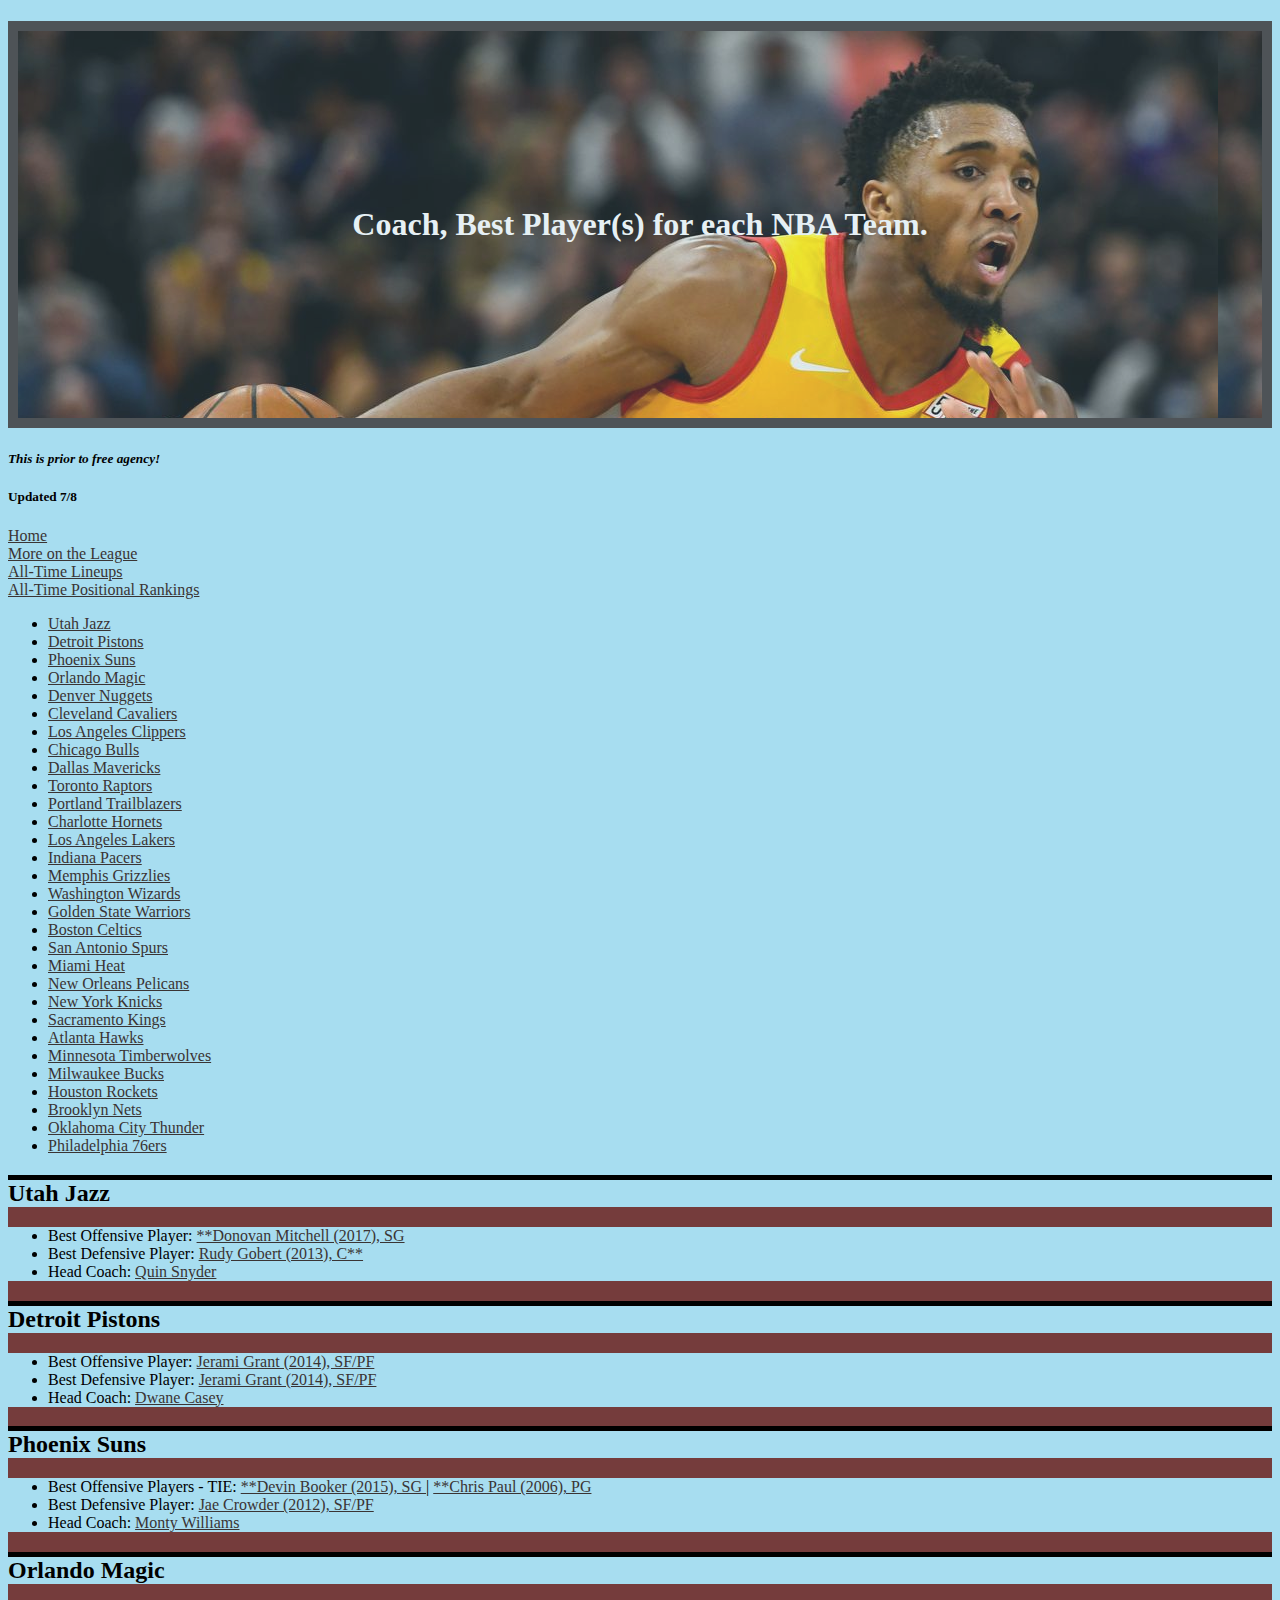
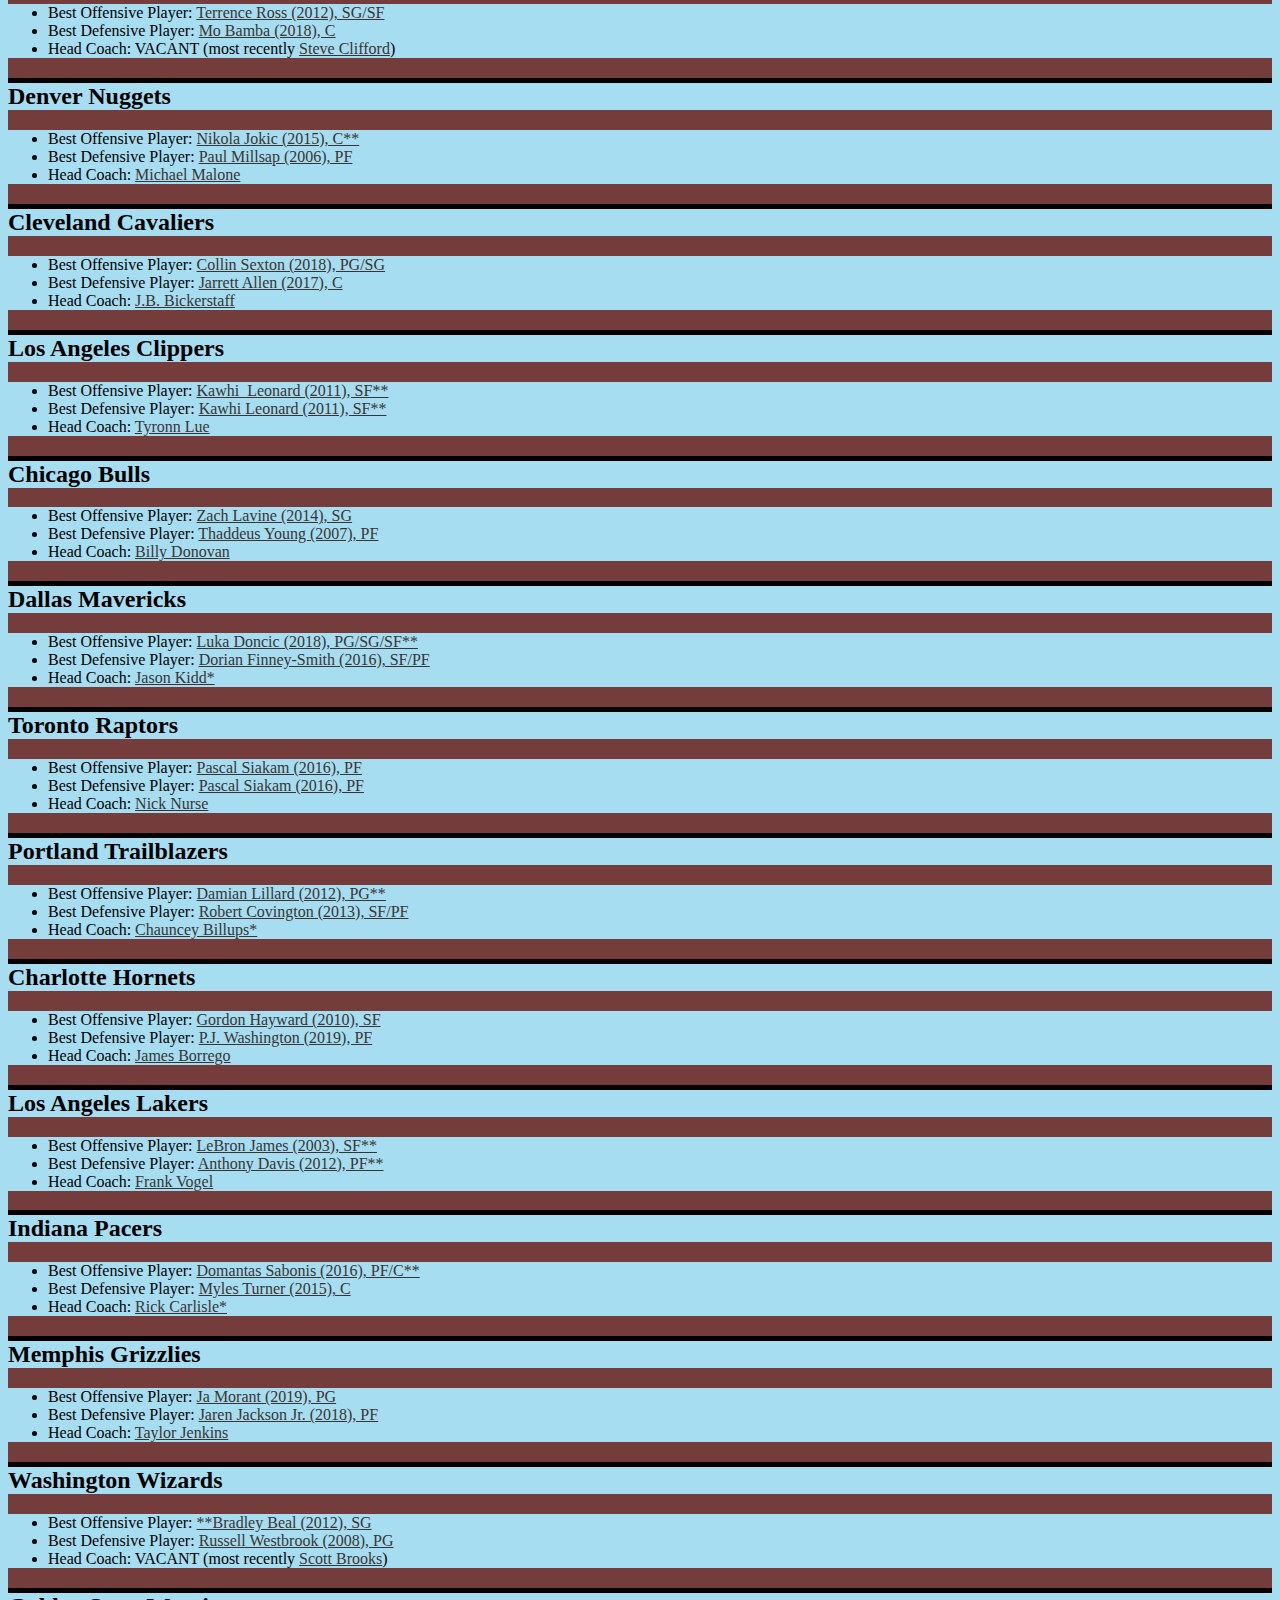
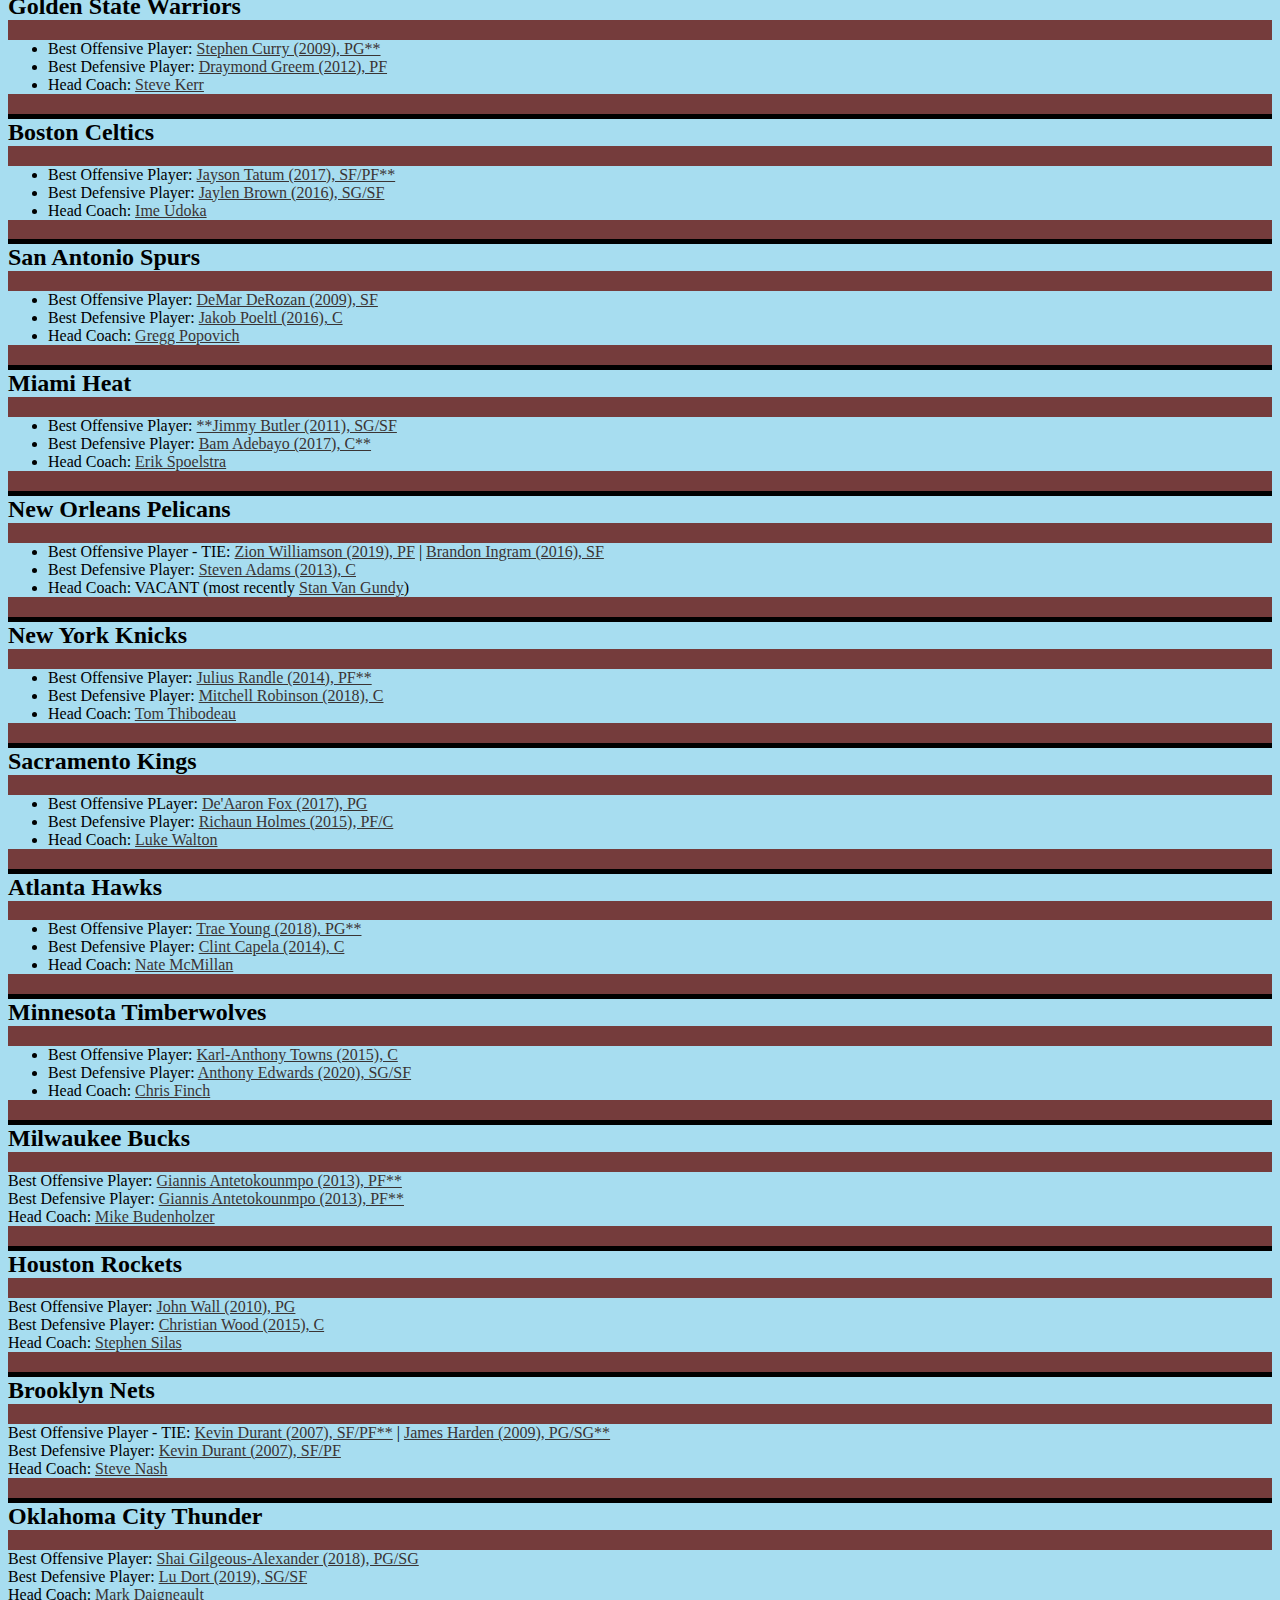
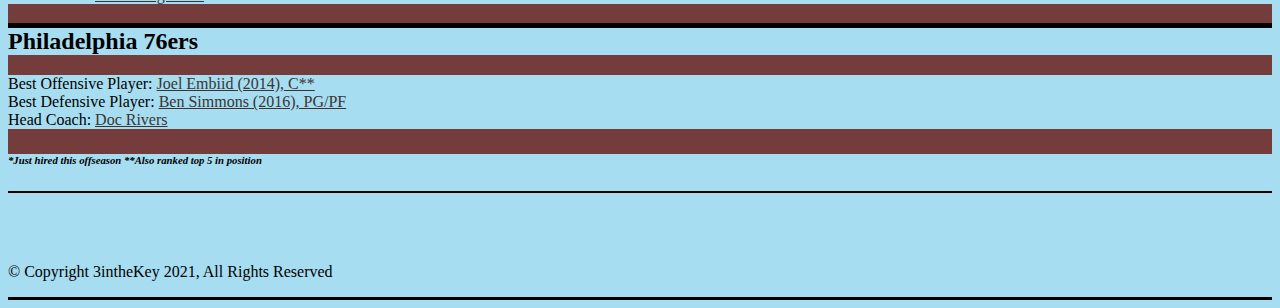
<file: list.html>
<!DOCTYPE html>

<!-- 
    This is another page on the website dedicated to higher descriptions of the league.
    Outputted will be a list of personell from each team: best offensive player, 
    best defensive player, and coach. 

    Populate database with info to create comprehensive analytics site.

    Make private repo

    This has instant deployment. Study web servers to better understand this

    Pause on website after today
-->

<html>
  <link href="./epic.css" rel="stylesheet">
  <body>

    <header>
      <title>More on the NBA</title>
      <h1 id="article_title">Coach, Best Player(s) for each NBA Team.</h1>
      <h5>
          <em>This is prior to free agency!</em>
      </h5>
      <h5 id="pub">Updated 7/8</h5>
    </header>
    
    <nav class="menu">
      <span>
        <li><a href="./index.html">Home</a></li>
        <li><a href="./list.html">More on the League</a></li>
        <li><a href="./alltimes5.html">All-Time Lineups</a></li>
        <li><a href="./posrank.html">All-Time Positional Rankings</a></li>
      </span>
      <ul>
          <!--
              Will probably need to adjust font size on this
              And adjust the spacing to be more horizontal, compact, and clean
            -->


          <!--Alphabetize? Could I do this automatically with something like php?-->
          <!--
             Skill practice: matching with interest to maximize learning, do a bit each day?

              IDE for previewing web pages and html documents? Check it out!!
                IntelliJ IDEA <- There os some, here is a 
                highly rated one
            -->
          <li><a href="#UTA">Utah Jazz</a></li>
          <li><a href="#DET">Detroit Pistons</a></li>
          <li><a href="#PHO">Phoenix Suns</a></li>
          <li><a href="#ORL">Orlando Magic</a></li>
          <li><a href="#DEN">Denver Nuggets</a></li>

          <li><a href="#CLE">Cleveland Cavaliers</a></li>
          <li><a href="#LAC">Los Angeles Clippers</a></li>
          <li><a href="#CHI">Chicago Bulls</a></li>
          <li><a href="#DAL">Dallas Mavericks</a></li>
          <li><a href="#TOR">Toronto Raptors</a></li>

          <li><a href="#POR">Portland Trailblazers</a></li>
          <li><a href="#CHO">Charlotte Hornets</a></li>   
          <li><a href="#LAL">Los Angeles Lakers</a></li>
          <li><a href="#IND">Indiana Pacers</a></li>
          <li><a href="#MEM">Memphis Grizzlies</a></li>

          <li><a href="#WAS">Washington Wizards</a></li>
          <li><a href="#GSW">Golden State Warriors</a></li>
          <li><a href="#BOS">Boston Celtics</a></li>
          <li><a href="#SAS">San Antonio Spurs</a></li>
          <li><a href="#MIA">Miami Heat</a></li>

          <li><a href="#NOP">New Orleans Pelicans</a></li>
          <li><a href="#NYK">New York Knicks</a></li>
          <li><a href="#SAC">Sacramento Kings</a></li>
          <li><a href="#ATL">Atlanta Hawks</a></li>
          <li><a href="#MIN">Minnesota Timberwolves</a></li>
          
          <li><a href="#MIL">Milwaukee Bucks</a></li>
          <li><a href="#HOU">Houston Rockets</a></li>
          <li><a href="#BKN">Brooklyn Nets</a></li>
          <li><a href="#OKC">Oklahoma City Thunder</a></li>
          <li><a href="#PHI">Philadelphia 76ers</a></li>
      </ul>
    </nav>
    <!-- 
        Power Rankings Teams!
        All time Starting 5s

            UTA: PHO: DEN: LAC: DAL: POR: LAL: MEM: 
            GSW: SAS: NOP: SAC: MIN: HOU: OKC: 
            
            PHI: BKN: MIL: ATL: NYK: MIA: BOS: WAS: 
            IND: CHO: TOR: CHI: CLE: ORL: DET:   
    -->
    <article class="team personell">
      <!--Team 1-->  
      <section class="team">
        <h2 id="UTA">Utah Jazz</h2>
        <!--Test of download attribute. Prediction: printable document?-->
        <!--One of 2 Number 1 seeds to lose in the second round this year. The matchups were 3/5 and 2/4-->
        <ul>
            <li>
                Best Offensive Player: <a href="https://en.wikipedia.org/wiki/Donovan_Mitchell" target="_blank" download="spida">**Donovan Mitchell (2017), SG</a>
            </li>
            <li>
                Best Defensive Player: <a href="https://en.wikipedia.org/wiki/Rudy_Gobert" target="_blank" download="stifle">Rudy Gobert (2013), C**</a>
            </li>
            <li>
                Head Coach: <a href="https://en.wikipedia.org/wiki/Quin_Snyder" target="_blank" download="hulk">Quin Snyder</a>
            </li>
        </ul>
      </section>
      <!--Team 2-->
      <section class="team">
        <h2 id="DET">Detroit Pistons</h2>
        <ul>
            <li>
                Best Offensive Player: <a href ="https://en.wikipedia.org/wiki/Jerami_Grant" target="_blank">Jerami Grant (2014), SF/PF</a>        
            </li>
            <li>
                Best Defensive Player: <a href ="https://en.wikipedia.org/wiki/Jerami_Grant" target="_blank">Jerami Grant (2014), SF/PF</a>        
            </li>
            <li>
                Head Coach: <a href="https://en.wikipedia.org/wiki/Dwane_Casey" target="_blank">Dwane Casey</a>
            </li>
        </ul>
      </section>
      <!--Team 3-->
      <section class="team">
        <h2 id="PHO">Phoenix Suns</h2>
        <ul>
            <li>
                Best Offensive Players - TIE: <a href="https://en.wikipedia.org/wiki/Devin_Booker" target="_blank">**Devin Booker (2015), SG </a>
                 | <a href="https://en.wikipedia.org/wiki/Chris_Paul" target="_blank">**Chris Paul (2006), PG</a>
            </li>
            <li>
                Best Defensive Player: <a href="https://en.wikipedia.org/wiki/Jae_Crowder" target="_blank">Jae Crowder (2012), SF/PF</a>
            </li>
            <li>
                Head Coach: <a href="https://en.wikipedia.org/wiki/Monty_Williams" target="_blank">Monty Williams</a>
            </li>
        </ul>
      </section>
      <!--Team 4-->
      <section class="team">
        <h2 id="ORL">Orlando Magic</h2>
        <ul>
            <li>
                Best Offensive Player: <a href="https://en.wikipedia.org/wiki/Terrence_Ross" target="_blank">Terrence Ross (2012), SG/SF</a>
            </li>
            <li>
                Best Defensive Player: <a href="https://en.wikipedia.org/wiki/Mo_Bamba" target="_blank">Mo Bamba (2018), C</a>
            </li>
            <li>
                Head Coach: VACANT (most recently <a href="https://en.wikipedia.org/wiki/Steve_Clifford" target="_blank">Steve Clifford</a>)
            </li>
        </ul>
      </section>
      <!--Team 5-->
      <section class="team">
        <h2 id="DEN">Denver Nuggets</h2>  
        <ul>
            <li>
                Best Offensive Player: <a href="https://en.wikipedia.org/wiki/Nikola_Jokic" target="_blank">Nikola Jokic (2015), C**</a>
            </li>
            <li>
                Best Defensive Player: <a href="https://en.wikipedia.org/wiki/Paul_Millsap" target="_blank">Paul Millsap (2006), PF</a>
            </li>
            <li>
                Head Coach: <a href="https://en.wikipedia.org/wiki/Michael_Malone_(basketball)" target = "_blank">Michael Malone</a>
            </li>
        </ul>
      </section>
      <!--Team 6-->
      <section class="team">
        <h2 id="CLE">Cleveland Cavaliers</h2>
        <ul>
            <li>
                Best Offensive Player: <a href="https://en.wikipedia.org/wiki/Collin_Sexton" target="_blank">Collin Sexton (2018), PG/SG</a>
            </li>
            <li>
                Best Defensive Player: <a href="https://en.wikipedia.org/wiki/Jarrett_Allen" target="_blank">Jarrett Allen (2017), C</a>
            </li>
            <li>
                Head Coach: <a href="https://en.wikipedia.org/wiki/J.B._Bickerstaff" target="_blank">J.B. Bickerstaff</a> 
            </li>
        </ul>
      </section>
      <!--Team 7-->
      <section class="team">
        <h2 id="LAC">Los Angeles Clippers</h2>
        <ul>
            <li>
                Best Offensive Player: <a href="https://en.wikipedia.org/wiki/Kawhi_Leonard" target="_blank">Kawhi_Leonard (2011), SF**</a>
            </li>
            <li>
                Best Defensive Player: <a href="https://en.wikipedia.org/wiki/Kawhi_Leonard" target="_blank">Kawhi Leonard (2011), SF**</a>
            </li>
            <li>
                Head Coach: <a href="https://en.wikipedia.org/wiki/Tyronn_Lue" target="_blank">Tyronn Lue</a>
            </li>
        </ul>
      </section>
      <!--Team 8-->
      <section class="team">
          <h2 id="CHI">Chicago Bulls</h2>
          <ul>
              <li>
                  Best Offensive Player: <a href="https://en.wikipedia.org/wiki/Zach_Lavine" target="_blank">Zach Lavine (2014), SG</a>
              </li>
              <li>
                  Best Defensive Player: <a href="https://en.wikipedia.org/wiki/Thaddeus_Young" target="_blank">Thaddeus Young (2007), PF</a>
              </li>
              <li>
                  Head Coach: <a href="https://en.wikipedia.org/wiki/Billy_Donovan" target="_blank">Billy Donovan</a>
              </li>
          </ul>
      </section>
      <!--Team 9-->
      <section class="team">
          <h2 id="DAL">Dallas Mavericks</h2>
          <ul>
              <li>
                Best Offensive Player: <a href="https://en.wikipedia.org/wiki/Luka_Doncic" target="_blank">Luka Doncic (2018), PG/SG/SF**</a>
              </li>
              <li>
                Best Defensive Player: <a href="https://en.wikipedia.org/wiki/Dorian_Finney-Smith" target="_blank">Dorian Finney-Smith (2016), SF/PF</a>
              </li>
              <li>
                Head Coach: <a href="https://en.wikipedia.org/wiki/Jason_Kidd" target="_blank">Jason Kidd*</a>
              </li>
          </ul>
      </section>
      <!--Team 10-->
      <section class="team">
          <h2 id="TOR">Toronto Raptors</h2>
          <ul>
              <li>
                  Best Offensive Player: <a href="https://en.wikipedia.org/wiki/Pascal_Siakam" target="_blank">Pascal Siakam (2016), PF</a>
              </li>
              <li>
                  Best Defensive Player: <a href="https://en.wikipedia.org/wiki/Pascal_Siakam" target="_blank">Pascal Siakam (2016), PF</a>
              </li>
              <li>
                  Head Coach: <a href="https://en.wikipedia.org/wiki/Nick_Nurse" target="_blank">Nick Nurse</a>
              </li>
          </ul>
      </section>
      <!--Team 11-->
      <section class="team">
          <h2 id="POR">Portland Trailblazers</h2>
          <ul>
              <li>
                  Best Offensive Player: <a href="https://en.wikipedia.org/wiki/Damian_Lillard" target="_blank">Damian Lillard (2012), PG**</a>
              </li>
              <li>
                  Best Defensive Player: <a href="https://en.wikipedia.org/wiki/Robert_Covington" target="_blank">Robert Covington (2013), SF/PF</a>
              </li>
              <li>
                  Head Coach: <a href="https://en.wikipedia.org/wiki/Chauncey_Billups" target="_blank">Chauncey Billups*</a>
              </li>
          </ul>
      </section>
      <!--Team 12-->
      <section class="team">
          <h2 id="CHO">Charlotte Hornets</h2>
          <ul>
              <li>
                  Best Offensive Player: <a href="https://en.wikipedia.org/wiki/Gordon_Hayward" target="_blank">Gordon Hayward (2010), SF</a>
              </li>
              <li>
                  Best Defensive Player: <a href="https://en.wikipedia.org/wiki/P._J._Washington" target="_blank">P.J. Washington (2019), PF</a>
              </li>
              <li>
                  Head Coach: <a href="https://en.wikipedia.org/wiki/James_Borrego" target="_blank">James Borrego</a>
              </li>
          </ul>
      </section>
      <!--Team 13-->
      <section class="team">
          <h2 id="LAL">Los Angeles Lakers</h2>
          <ul>
              <li>
                  Best Offensive Player: <a href="https://en.wikipedia.org/wiki/LeBron_James" target="_blank">LeBron James (2003), SF**</a>
              </li>
              <li>
                  Best Defensive Player: <a href="https://en.wikipedia.org/wiki/Anthony_Davis" target="_blank">Anthony Davis (2012), PF**</a>
              </li>
              <li>
                  Head Coach: <a href="https://en.wikipedia.org/wiki/Frank_Vogel" target="_blank">Frank Vogel</a>
              </li>
          </ul>
      </section>
      <!--Team 14-->
      <section class="team">
          <h2 id="IND">Indiana Pacers</h2>
          <ul>
              <li>
                  Best Offensive Player: <a href="https://en.wikipedia.org/wiki/Domantas_Sabonis" target="_blank">Domantas Sabonis (2016), PF/C**</a>
              </li>
              <li>
                  Best Defensive Player: <a href="https://en.wikipedia.org/wiki/Myles_Turner" target="_blank">Myles Turner (2015), C</a>
              </li>
              <li>
                  Head Coach: <a href="https://en.wikipedia.org/wiki/Rick_Carlisle" target="_blank">Rick Carlisle*</a>
              </li>
          </ul>
      </section>
      <!--Team 15-->
      <section class="team">
          <h2 id="MEM">Memphis Grizzlies</h2>
          <ul>
              <li>
                  Best Offensive Player: <a href="https://en.wikipedia.org/wiki/Ja_Morant" target="_blank">Ja Morant (2019), PG</a>
              </li>
              <li>
                  Best Defensive Player: <a href="https://en.wikipedia.org/wiki/Jaren_Jackson_Jr." target="_blank">Jaren Jackson Jr. (2018), PF</a>
              </li>
              <li>
                  Head Coach: <a href="https://en.wikipedia.org/wiki/Taylor_Jenkins" target="_blank">Taylor Jenkins</a>
              </li>
          </ul>
      </section>
      <!--Team 16-->
      <section class="team">
          <h2 id="WAS">Washington Wizards</h2>
          <ul>
              <li>
                  Best Offensive Player: <a href="https://en.wikipedia.org/wiki/Bradley_Beal" target="_blank">**Bradley Beal (2012), SG</a>
              </li>
              <li>
                  Best Defensive Player: <a href="https://en.wikipedia.org/wiki/Russell_Westbrook" target="_blank">Russell Westbrook (2008), PG</a>
              </li>
              <li>
                  Head Coach: VACANT (most recently <a href="https://en.wikipedia.org/wiki/Scott_Brooks" target="_blank">Scott Brooks</a>)
              </li>
          </ul>
      </section>
      <!--Team 17-->
      <section class="team">
          <h2 id="GSW">Golden State Warriors</h2>
          <ul>
              <li>
                  Best Offensive Player: <a href="https://en.wikipedia.org/wiki/Stephen_Curry" target="_blank">Stephen Curry (2009), PG**</a>
              </li>
              <li>
                  Best Defensive Player: <a href="https://en.wikipedia.org/wiki/Draymond_Green" target="_blank">Draymond Greem (2012), PF</a>
              </li>
              <li>
                  Head Coach: <a href="https://en.wikipedia.org/wiki/Steve_Kerr" target="_blank">Steve Kerr</a>
              </li>
          </ul>
      </section>
      <!--Team 18-->
      <section class="team">
          <h2 id="BOS">Boston Celtics</h2>
          <ul>
              <li>
                  Best Offensive Player: <a href="https://en.wikipedia.org/wiki/Jayson_Tatum" target="_blank">Jayson Tatum (2017), SF/PF**</a>
              </li>
              <li>
                  Best Defensive Player: <a href="https://en.wikipedia.org/wiki/Jaylen_Brown" target="_blank">Jaylen Brown (2016), SG/SF</a>
              </li>
              <li>
                  Head Coach: <a href="https://en.wikipedia.org/wiki/Ime_Udoka" target="_blank">Ime Udoka</a>
              </li>
          </ul>
      </section>
      <!--Team 19-->
      <section class="team">
          <h2 id="SAS">San Antonio Spurs</h2>
          <ul>
              <li>
                  Best Offensive Player: <a href="https://en.wikipedia.org/wiki/DeMar_DeRozan" target="_blank">DeMar DeRozan (2009), SF</a>
              </li>
              <li>
                  Best Defensive Player: <a href="https://en.wikipedia.org/wiki/Jakob_Poeltl" target="_blank">Jakob Poeltl (2016), C</a>
              </li>
              <li>
                  Head Coach: <a href="https://en.wikipedia.org/wiki/Gregg_Popovich" target="_blank">Gregg Popovich</a>
              </li>
          </ul>
      </section>
      <!--Team 20-->
      <section class="team">
          <h2 id="MIA">Miami Heat</h2>
          <ul>
              <li>
                  Best Offensive Player: <a href="https://en.wikipedia.org/wiki/Jimmy_Butler" target="_blank">**Jimmy Butler (2011), SG/SF</a>
              </li>
              <li>
                  Best Defensive Player: <a href="https://en.wikipedia.org/wiki/Bam_Adebayo" target="_blank">Bam Adebayo (2017), C**</a>
              </li>
              <li>
                  Head Coach: <a href="https://en.wikipedia.org/wiki/Erik_Spoelstra" target="_blank">Erik Spoelstra</a> 
              </li>
          </ul>
      </section>
      <!--Team 21-->
      <section class="team">
          <h2 id="NOP">New Orleans Pelicans</h2>
          <ul>
              <li>
                  Best Offensive Player - TIE: <a href="https://en.wikipedia.org/wiki/Zion_Williamson" target="_blank">Zion Williamson (2019), PF</a>
                   | <a href="https://en.wikipedia.org/wiki/Brandon_Ingram" target="_blank">Brandon Ingram (2016), SF</a>
              </li>
              <li>
                  Best Defensive Player: <a href="https://en.wikipedia.org/wiki/Steven_Adams" target="_blank">Steven Adams (2013), C</a>
              </li>
              <li>
                  Head Coach: VACANT (most recently <a href="https://en.wikipedia.org/wiki/Stan_Van_Gundy" target="_blank">Stan Van Gundy</a>)
              </li>
          </ul>
      </section>
      <!--Team 22-->
      <section class="team">
          <h2 id="NYK">New York Knicks</h2>
          <ul>
              <li>
                  Best Offensive Player: <a href="https://en.wikipedia.org/wiki/Julius_Randle" target="_blank">Julius Randle (2014), PF**</a>
              </li>
              <li>
                  Best Defensive Player: <a href="https://en.wikipedia.org/wiki/Mitchell_Robinson" target="_blank">Mitchell Robinson (2018), C</a>
              </li>
              <li>
                  Head Coach: <a href="https://en.wikipedia.org/wiki/Tom_Thibodeau" target="_blank">Tom Thibodeau</a>
              </li>
          </ul>
      </section>
      <!--Team 23-->
      <section class="team">
          <h2 id="SAC">Sacramento Kings</h2>
          <ul>
              <li>
                  Best Offensive PLayer: <a href="https://en.wikipedia.org/wiki/De'Aaron_Fox" target="_blank">De'Aaron Fox (2017), PG</a>
              </li>
              <li>
                  Best Defensive Player: <a href="https://en.wikipedia.org/wiki/Richaun_Holmes" target="_blank">Richaun Holmes (2015), PF/C</a>
              </li>
              <li>
                  Head Coach: <a href="https://en.wikipedia.org/wiki/Luke_Walton" target="_blank">Luke Walton</a>
              </li>
          </ul>
      </section>
      <!--Team 24-->
      <section class="team">
          <h2 id="ATL">Atlanta Hawks</h2>
          <ul>
              <li>
                  Best Offensive Player: <a href="https://en.wikipedia.org/wiki/Trae_Young" target="_blank">Trae Young (2018), PG**</a>
              </li>
              <li>
                  Best Defensive Player: <a href="https://en.wikipedia.org/wiki/Clint_Capela" target="_blank">Clint Capela (2014), C</a>
              </li>
              <li>
                  Head Coach: <a href="https://en.wikipedia.org/wiki/Nate_McMillan" target="_blank">Nate McMillan</a>
              </li>
          </ul>
      </section>
      <!--Team 25-->
      <section class="team">
          <h2 id="MIN">Minnesota Timberwolves</h2>
          <ul>
              <li>
                  Best Offensive Player: <a href="https://en.wikipedia.org/wiki/Karl-Anthony_Towns" target="_blank">Karl-Anthony Towns (2015), C</a>
              </li>
              <li>
                  Best Defensive Player: <a href="https://en.wikipedia.org/wiki/Anthony_Edwards_(basketball)" target="_blank">Anthony Edwards (2020), SG/SF</a>
              </li>
              <li>
                  Head Coach: <a href="https://en.wikipedia.org/wiki/Chris_Finch_(basketball)" target="_blank">Chris Finch</a>
              </li>
          </ul>
      </section>
      <!--Team 26-->
      <section class="team">
          <h2 id="MIL">Milwaukee Bucks</h2>
          <li>
              Best Offensive Player: <a href="https://en.wikipedia.org/wiki/Giannis_Antetokounmpo" target="_blank">Giannis Antetokounmpo (2013), PF**</a>
          </li>
          <li>
              Best Defensive Player: <a href="https://en.wikipedia.org/wiki/Giannis_Antetokounmpo" target="_blank">Giannis Antetokounmpo (2013), PF**</a>
          </li>
          <li>
              Head Coach: <a href="https://en.wikipedia.org/wiki/Mike_Budenholzer" target="_blank">Mike Budenholzer</a>
          </li>
      </section>
      <!--Team 27-->
      <section class="team">
          <h2 id="HOU">Houston Rockets</h2>
          <li>
              Best Offensive Player: <a href="https://en.wikipedia.org/wiki/John_Wall" target="_blank">John Wall (2010), PG</a>
          </li>
          <li>
              Best Defensive Player: <a href="https://en.wikipedia.org/wiki/Christian_Wood" target="_blank">Christian Wood (2015), C</a>
          </li>
          <li>
              Head Coach: <a href="https://en.wikipedia.org/wiki/Stephen_Silas" target="_blank">Stephen Silas</a>
          </li>
      </section>
      <!--Team 28-->
      <section class="team">
          <h2 id="BKN">Brooklyn Nets</h2>
          <li>
              Best Offensive Player - TIE: <a href="https://en.wikipedia.org/wiki/Kevin_Durant" target="_blank">Kevin Durant (2007), SF/PF**</a>
               | <a href="https://en.wikipedia.org/wiki/James_Harden" target="_blank">James Harden (2009), PG/SG**</a>
          </li>
          <li>
              Best Defensive Player: <a href="https://en.wikipedia.org/wiki/Kevin_Durant" target="_blank">Kevin Durant (2007), SF/PF</a>
          </li>
          <li>
              Head Coach: <a href="https://en.wikipedia.org/wiki/Steve_Nash" target="_blank">Steve Nash</a>
          </li>
      </section>
      <!--Team 29-->
      <section class="team">
          <h2 id="OKC">Oklahoma City Thunder</h2>
          <li>
              Best Offensive Player: <a href="https://en.wikipedia.org/wiki/Shai_Gilgeous-Alexander" target="_blank">Shai Gilgeous-Alexander (2018), PG/SG</a>
          </li>
          <li>
              Best Defensive Player: <a href="https://en.wikipedia.org/wiki/Luguentz_Dort" target="_blank">Lu Dort (2019), SG/SF</a>
          </li>
          <li>
              Head Coach: <a href="https://en.wikipedia.org/wiki/Mark_Daigneault" target="_blank">Mark Daigneault</a>
          </li>
      </section>
      <!--Team 30-->
      <section class="team">
          <h2 id="PHI">Philadelphia 76ers</h2>
          <li>
              Best Offensive Player: <a href="https://en.wikipedia.org/wiki/Joel_Embiid" target="_blank">Joel Embiid (2014), C**</a>
          </li>
          <li>
              Best Defensive Player: <a href="https://en.wikipedia.org/wiki/Ben_Simmons" target="_blank">Ben Simmons (2016), PG/PF</a>
          </li>
          <li>
              Head Coach: <a href="https://en.m/wikipedia.org/wiki/Doc_Rivers" target="_blank">Doc Rivers</a>
              <!--I wonder what en.m is, as compated to en. Look into this if free, pretty niche detail. Scarcity.-->
          </li>
      </section>
      
        <h6>
          <p>
            <em>*Just hired this offseason</em>
            <em>**Also ranked top 5 in position</em>
          </p>
        </h6>
    </article>

    <footer class="footer">
      <br>
      <br>
      <br>
      <p>&copy; Copyright 3intheKey 2021, All Rights Reserved</p>
    </footer>
  </body>
</html>

<!--
    PHP function that will take draft year and calculate years played in the league (full injury seasons do still count)
    Transfer this project to a private repo

    Messin' round with html 
-->
</file>
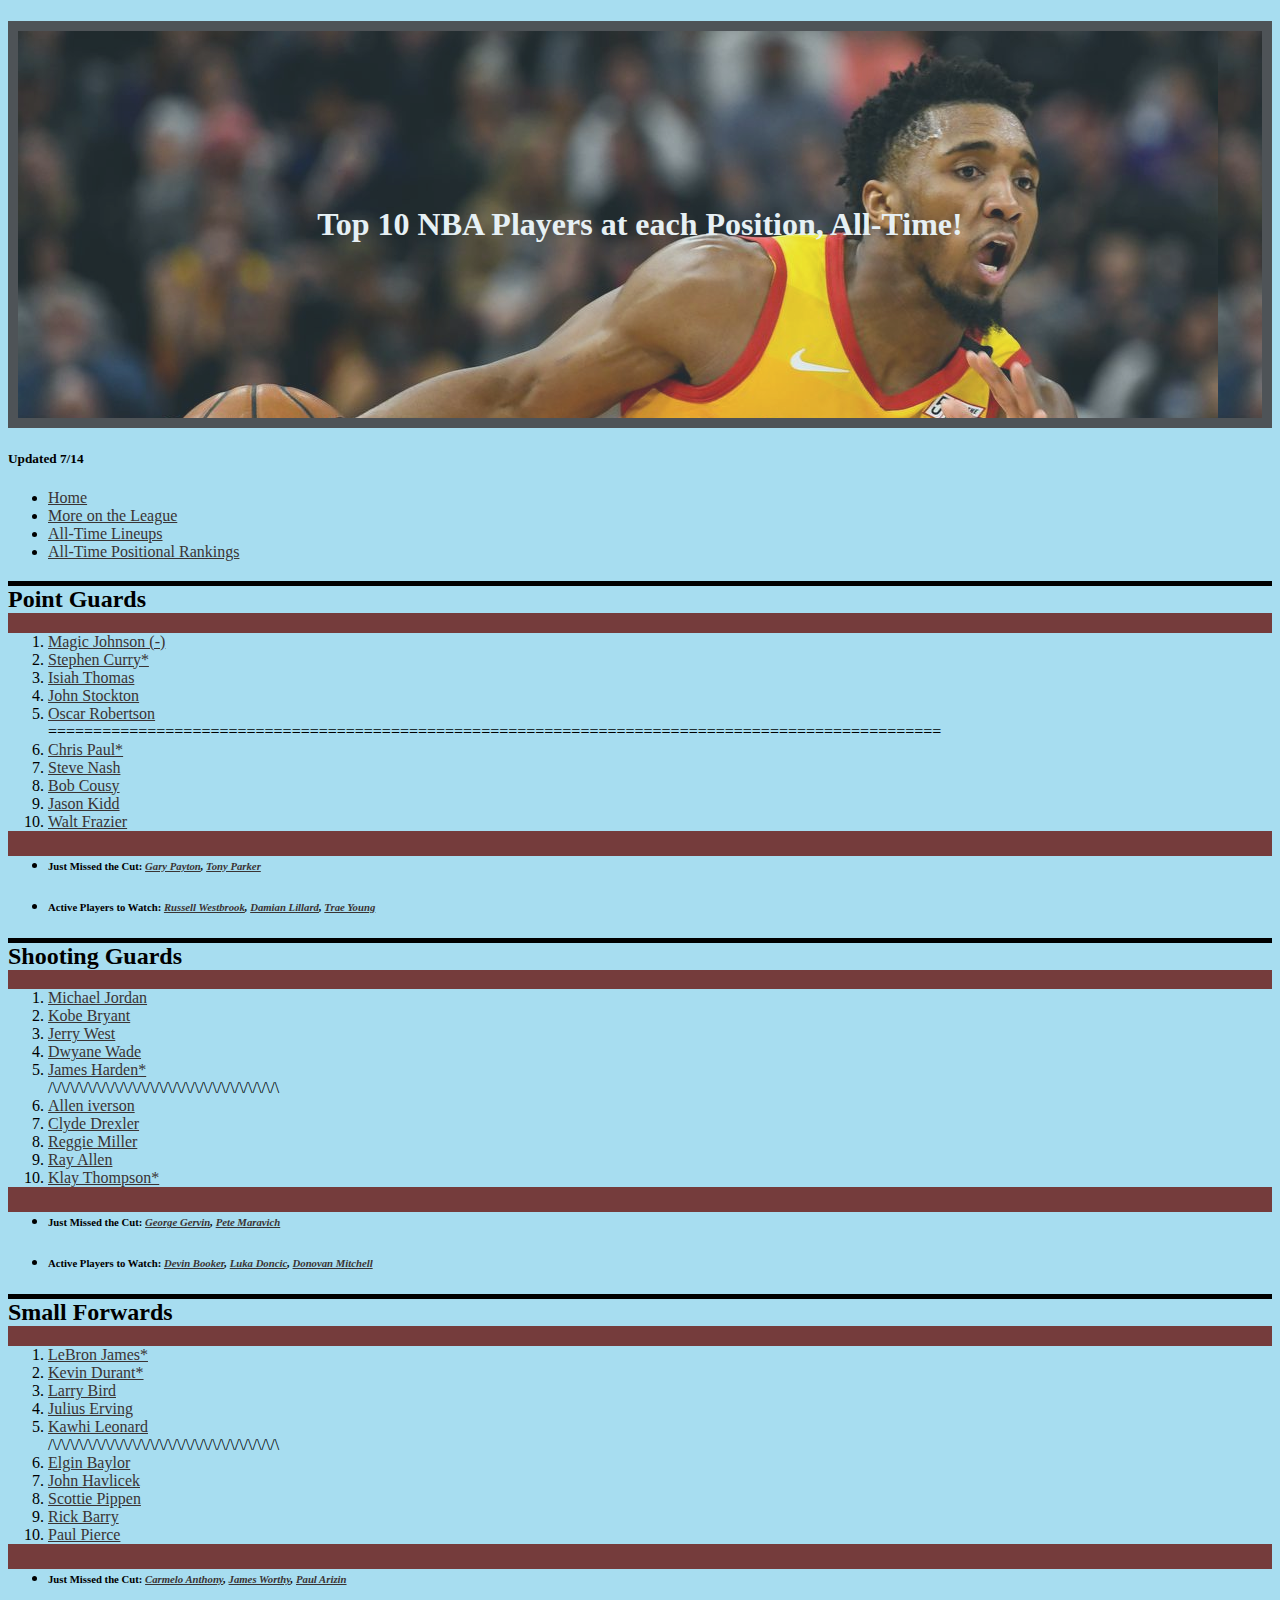
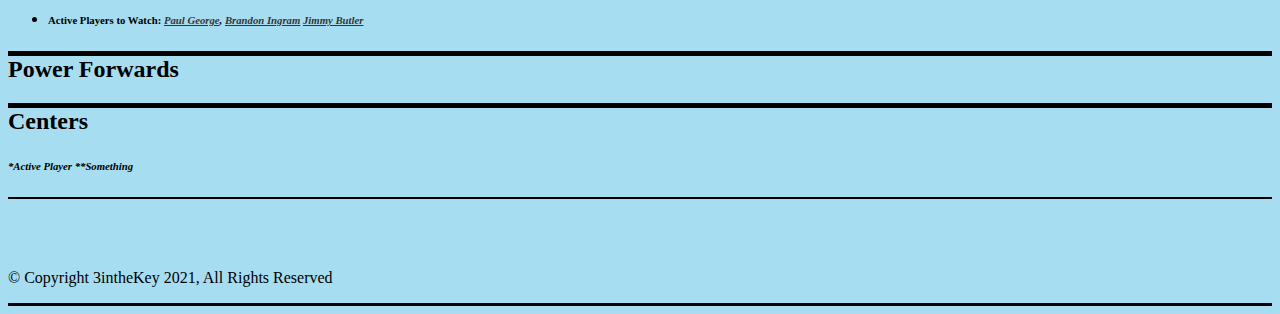
<file: posrank.html>
<!DOCTYPE html>


<html>
  <link href="./epic.css" rel="stylesheet">
  <body>

    <header>
      <title>Positional Rankings (All-Time)</title>
      <h1 id="article_title">Top 10 NBA Players at each Position, All-Time!</h1>
      <h5 id="pub">Updated 7/14</h5>
    </header>
    
    <nav class="menu">
      <ul>
        <li><a href="./index.html">Home</a></li>
        <li><a href="./list.html">More on the League</a></li>
        <li><a href="./alltimes5.html">All-Time Lineups</a></li>
        <li><a href="./posrank.html">All-Time Positional Rankings</a></li>
      </ul>
    </nav>

    <article class="rankings"> <!--Eventually add years played/active. 1. Fill out 2. Configure and add to this and alltimes, css, key teams-->
      
      <!--Active Players Ranked Top 5 in Position: Stephen Curry, James Harden, LeBron James, Kevin Durant, Kawhi Leonard (probability look at of this happening)-->


      <!--Point Guard Rankings:-->
      <section class="point_guards">
        <h2>Point Guards</h2>
        <ol>
            <li>
              <a href="https://en.wikipedia.org/wiki/Magic_Johnson" target="_blank">Magic Johnson (-)</a>
            </li>
            <li>
              <a href="https://en.wikipedia.org/wiki/Stephen_Curry" target="_blank">Stephen Curry*</a>
            </li>
            <li>
              <a href="https://en.wikipedia.org/wiki/Isiah_Thomas" target="_blank">Isiah Thomas</a>
            </li>
            <li>
              <a href="https://en.wikipedia.org/wiki/John_Stockton" target="_blank">John Stockton</a>
            </li>
            <li>
              <a href="https://en.wikipedia.org/wiki/Oscar_Robertson" target="_blank">Oscar Robertson</a>
            </li>
            <!--Maybe there is another, more appealing way to accomplish the functionality of the divider line below? Preview 1 just enoigh tick marksst-->
            <span>
              ===================================================================================================
            </span>
            <li>
              <a href="https://en.wikipedia.org/wiki/Chris_Paul" target="_blank">Chris Paul*</a>
            </li>
            <li>
              <a href="https://en.wikipedia.org/wiki/Steve_Nash" target="_blank">Steve Nash</a>
            </li>
            <li>
              <a href="https://en.wikipedia.org/wiki/Bob_Cousy" target="_blank">Bob Cousy</a>
            </li>
            <li>
              <a href="https://en.wikipedia.org/wiki/Jason_Kidd" target="_blank">Jason Kidd</a>
            </li>
            <li>
              <a href="https://en.wikipedia.org/wiki/Walt_Frazier" target="_blank">Walt Frazier</a>
            </li>
        </ol>
        <ul>
          <li>
            <h6>Just Missed the Cut: 
              <em>
                <a href="https://en.wikipedia.org/wiki/Gary_Payton" target="_blank">Gary Payton</a>,
                <a href="https://en.wikipedia.org/wiki/Tony_Parker" target="_blank">Tony Parker</a>
              </em></h6>
          </li>
          <li>
            <h6>Active Players to Watch: 
              <em>
                <a href="https://en.wikipedia.org/wiki/Russell_Westbrook" target="_blank">Russell Westbrook</a>,
                <a href="https://en.wikipedia.org/wiki/Damian_Lillard" target="_blank">Damian Lillard</a>,
                <a href="https://en.wikipedia.org/wiki/Trae_Young" target="_blank">Trae Young</a>
              </em></h6>
          </li>
        </ul>
      </section>

      <!--Shooting Guard Rankings:-->
      <section class="shooting_guards">
        <h2>Shooting Guards</h2>
        <ol>
          <li>
            <a href="https://en.wikipedia.org/wiki/Michael_Jordan" target="_blank">Michael Jordan</a>
          </li>
          <li>
            <a href="https://en.wikipedia.org/wiki/Kobe_Bryant" target="_blank">Kobe Bryant</a>
          </li>
          <li>
            <a href="https://en.wikipedia.org/wiki/Jerry_West" target="_blank">Jerry West</li>
          </li>
          <li>
            <a href="https://en.wikipedia.org/wiki/Dwyane_Wade" target="_blank">Dwyane Wade</a>
          </li>
          <li>
            <a href="https://en.wikipedia.org/wiki/James_Harden" target="_blank">James Harden*</a>
          </li>
          <span>
            /\/\/\/\/\/\/\/\/\/\/\/\/\/\/\/\/\/\/\/\/\/\/\/\/\/\
          </span>
          <li>
            <a href="https://en.wikipedia.org/wiki/Allen_Iverson" target="_blank">Allen iverson</a>
          </li>
          <li>
            <a href="https://en.wikipedia.org/wiki/Clyde_Drexler" target="_blank">Clyde Drexler</a>
          </li>
          <li>
            <a href="https://en.wikipedia.org/wiki/Reggie_Miller" target="_blank">Reggie Miller</a>
          </li>
          <li>
            <a href="https://en.wikipedia.org/wiki/Ray_Allen" target="_blank">Ray Allen</a>
          </li>
          <li>
            <a href="https://en.wikipedia.org/wiki/Klay_Thompson" target="_blank">Klay Thompson*</a>
          </li>
        </ol>
        <ul>
          <li>
            <h6>Just Missed the Cut: 
              <em>
                <a href="https://en.wikipedia.org/wiki/George_Gervin" target="_blank">George Gervin</a>,
                <a href="https://en.wikipedia.org/wiki/Pete_Maravich" target="_blank">Pete Maravich</a>
              </em></h6>
          </li>
          <li>
            <h6>Active Players to Watch: 
              <em>
                <a href="https://en.wikipedia.org/wiki/Devin_Booker" target="_blank">Devin Booker</a>, 
                <a href="https://en.wikipedia.org/wiki/Luka_Doncic" target="_blank">Luka Doncic</a>, 
                <a href="https://en.wikipedia.org/wiki/Donovan_Mitchell" target="_blank">Donovan Mitchell</a>   
              </em></h6>
          </li>
        </ul>
      </section>

      <!--Small Forward Rankings: -->
      <section class="small_forwards">
        <h2>Small Forwards</h2>
        <ol>
          <li>
            <a href="https://en.wikipedia.org/wiki/LeBron_James" target="_blank">LeBron James*</a>
          </li>
          <li>
            <a href="https://en.wikipedia.org/wiki/Kevin_Durant" target="_blank">Kevin Durant*</a>
          </li>
          <li>
            <a href="https://en.wikipedia.org/wiki/Larry_Bird" target="_blank">Larry Bird</a>
          </li>
          <li>
            <a href="https://en.wikipedoa.org/wiki/Julius_Erving" target="_blank">Julius Erving</a>
          </li>
          <li>
            <a href="https://en.wikipedia.org/wiki/Kawhi_Leonard" target="_blank">Kawhi Leonard</a>
          </li>
          <span>
            /\/\/\/\/\/\/\/\/\/\/\/\/\/\/\/\/\/\/\/\/\/\/\/\/\/\
          </span>
          <!--Find out more to add in terms of feature building or other dynamism that is NBA related. 3 hours left! get back into routine-->
          <li>
            <a href="https://en.wikipedia.org/wiki/Elgin_Baylor" target="_blank">Elgin Baylor</a>
          </li>
          <li>
            <a href="https://en.wikipedia.org/wiki/John Havlicek" target="_blank">John Havlicek</a>
          </li>
          <li>
            <a href="https://en.wikipedia.org/wiki/Scottie_Pippen" target="_blank">Scottie Pippen</a>
          </li>
          <li>
            <a href="https://en.wikipedia.org/wiki/Rick_Barry" target="_blank">Rick Barry</a>
          </li>
          <li>
            <a href="https://en.wikipedia.org/Paul_Pierce" target="_blank">Paul Pierce</a>
          </li>
        </ol>
        <ul>
          <li>
            <h6>Just Missed the Cut:
              <em>
                <a href="https://en.wikipedia.org/wiki/Carmelo_Anthony" target="_blank">Carmelo Anthony</a>, 
                <a href="https://en.wikipedia.org/wiki/James_Worthy" target="_blank">James Worthy</a>, 
                <a href="https://en.wikipedia.org/wiki/Paul_Arizin" target="_blank">Paul Arizin</a>
              </em></h6>
          </li>
          <li>
            <h6>Active Players to Watch:
              <em>
                <a href="https://en.wikipedia.org/wiki/Paul_George" target="_blank">Paul George</a>, 
                <a href="https://en.wikipedia.org/wiki/Brandon_Ingram" target="_blank">Brandon Ingram</a>
                <a href="https://en.wikipedia.org/wiki/Jimmy_Butler" target="_blank">Jimmy Butler</a>
              </em></h6>
          </li>
        </ul>
      </section>

      <!--Power Forward Rankings: -->
      <section class="power_forwards">
        <h2>Power Forwards</h2>
      </section>

      <!--Center Rankings: -->
      <section class="centers">
        <h2>Centers</h2>
      </section>


        <h6>
          <p>
            <em>*Active Player</em>
            <em>**Something</em>
          </p>
        </h6>
    </article>

    <footer class="footer">
      <br>
      <br>
      <br>
      <p>&copy; Copyright 3intheKey 2021, All Rights Reserved</p>
    </footer>
  </body>
</html>
<!--Test & Add, organized insanity, readjust watchlist to be more well thought and pointed-->
</file>
<file: epic.css>
/*
    Keep everything in the same hue contrast for bet matching looks, complentary

    Learn bootstrap! and then add then incorporate this into the project
*/


* {
    background-color: rgb(167, 221, 240);
}

h1 {
    background-image: url(./dmitch.jpg);
    opacity: 0.81;
    padding: 175px;
    text-align: center;
    text-emphasis: bolder;
    color: whitesmoke;
}

h1 {
    border: 10px solid rgb(58, 52, 52);
    font-weight: bolder;
}

* {
    font-family: Verdana;
}

h2 {
    border-top: 5px solid black;
}

footer {
    border-top: 2px solid black;
    border-bottom: 3px solid black;
}

a {
    color:rgb(58, 52, 52);
}

a:hover {
    color: coral;
}

.point_guards, .shooting_guards, .small_forwards, .power_forwards, .centers, .team{
    background-color: rgb(117, 60, 60) !important;
}

/* need to adjust and style bulleting eventually*/
</file>
